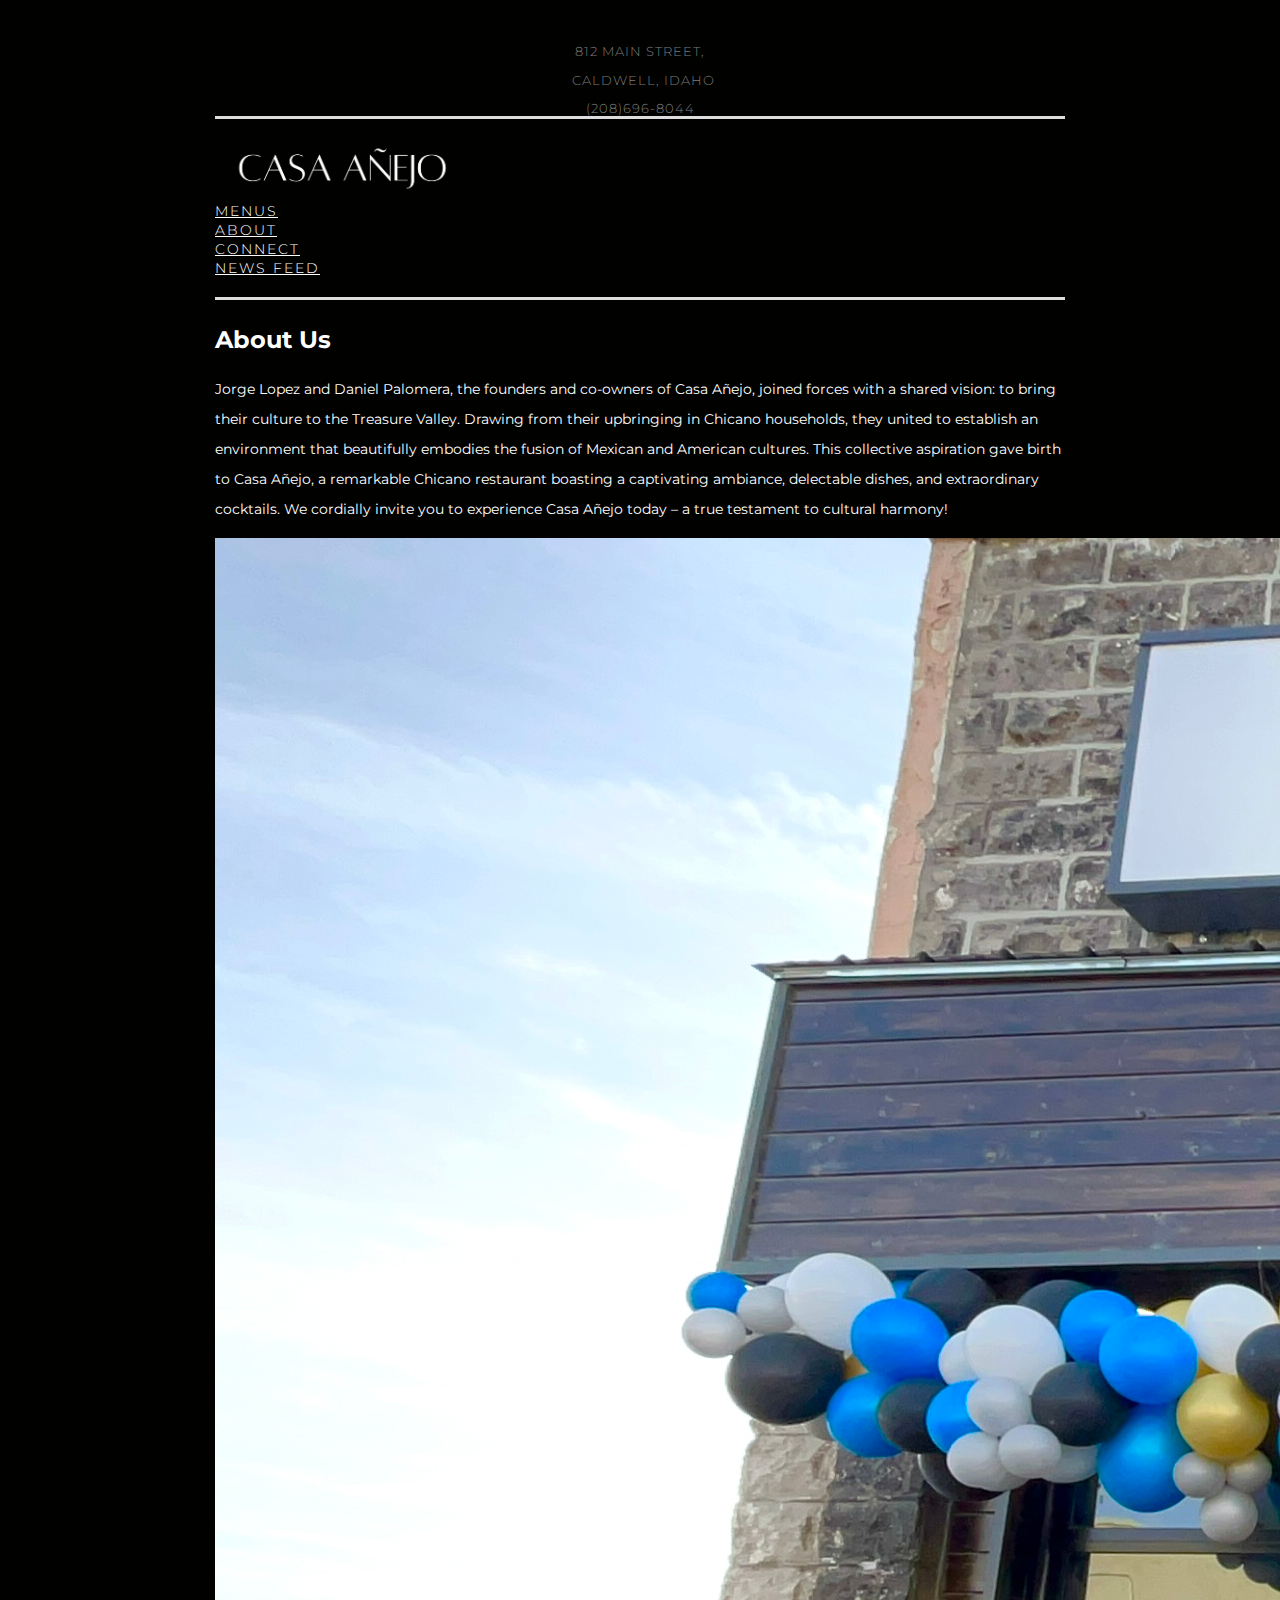
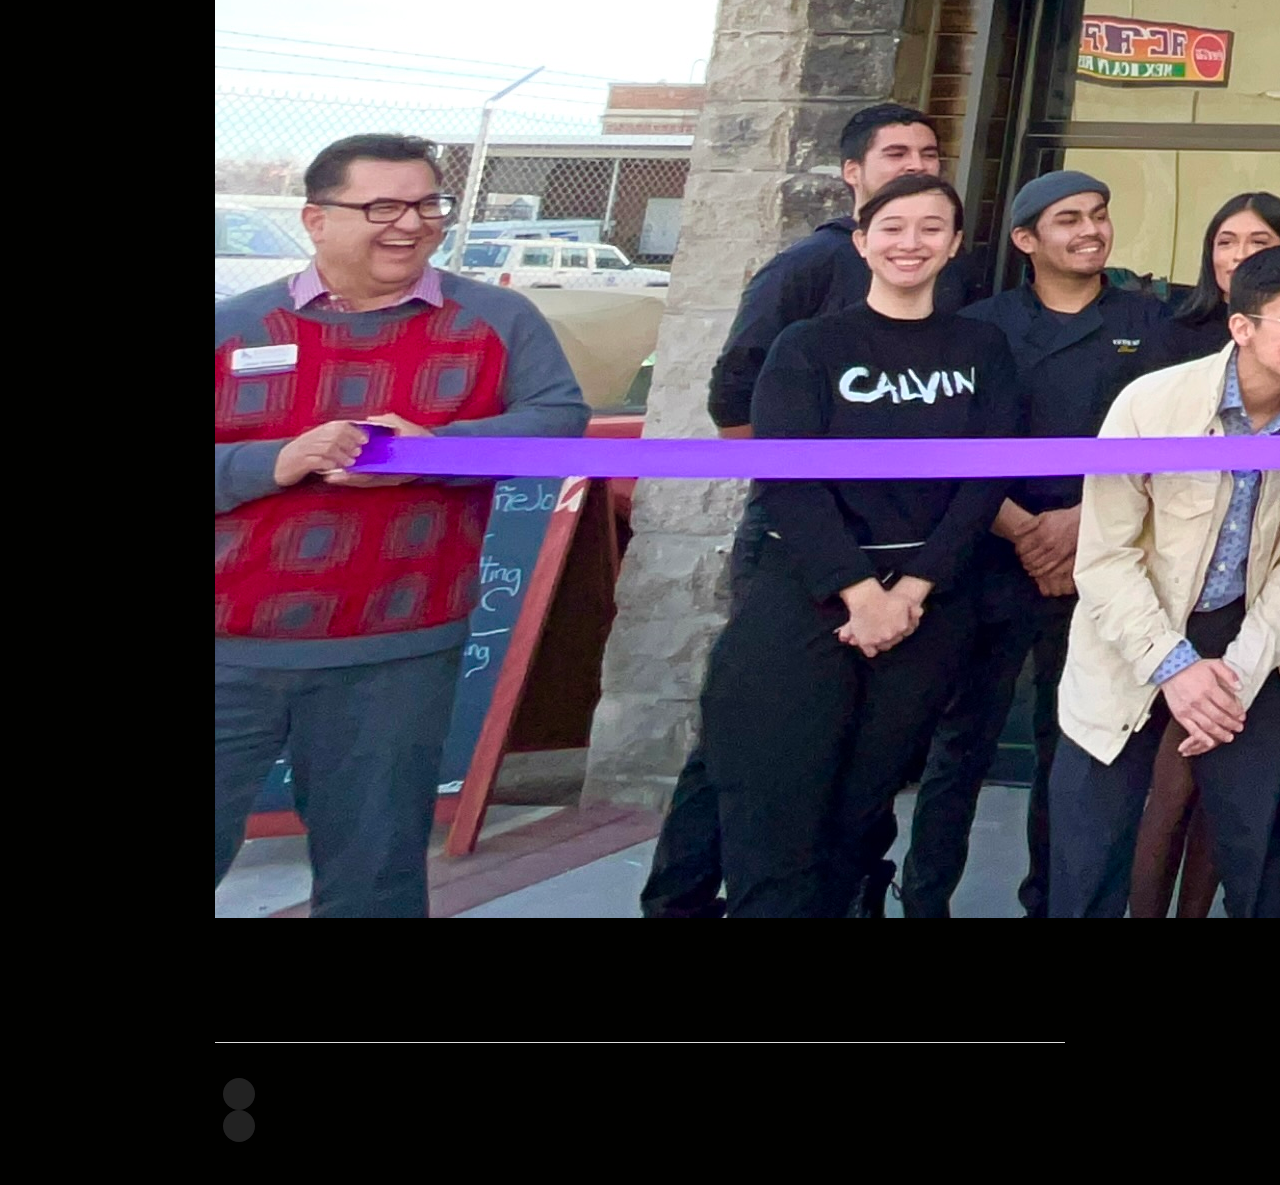
<file: about.html>
<!doctype html>
<html lang="en">
<head>
    <meta charset="utf-8">
    <meta name="viewport" content="width=device-width, initial-scale=1">
    <link href="https://cdn.jsdelivr.net/npm/bootstrap@5.0.2/dist/css/bootstrap.min.css" rel="stylesheet"
          integrity="sha384-EVSTQN3/azprG1Anm3QDgpJLIm9Nao0Yz1ztcQTwFspd3yD65VohhpuuCOmLASjC" crossorigin="anonymous">
    <link rel="preconnect" href="https://fonts.googleapis.com">
    <link rel="preconnect" href="https://fonts.gstatic.com" crossorigin>
    <link href="https://fonts.googleapis.com/css2?family=Montserrat:ital,wght@0,100;0,200;0,300;0,400;0,500;0,600;1,100;1,200;1,300;1,400;1,500&display=swap"
          rel="stylesheet">
    <link rel="stylesheet" href="https://cdnjs.cloudflare.com/ajax/libs/font-awesome/6.1.1/css/all.min.css"
          integrity="sha512-KfkfwYDsLkIlwQp6LFnl8zNdLGxu9YAA1QvwINks4PhcElQSvqcyVLLD9aMhXd13uQjoXtEKNosOWaZqXgel0g=="
          crossorigin="anonymous" referrerpolicy="no-referrer"/>
    <link rel="stylesheet" href="./public/css/main.css">
    <title>About</title>
</head>
<body style="
  background-color:
#010100  ;">
<div class="page">
    <div class="mobile-menu" style="color:white important;">
        <input type="checkbox" id="toggler-input">
        <div class="navbar-nav mx-auto " style="color:white important;">
            <div class="dropdown" style="color:white important;">
                <a class="nav-link link" href="#" style="color:white important;   background-color:#010100; opacity:none;">Menus</a>
                <div class="dropdown-content">
                    <a class="nav-link link" href="lunch.html">Brunch</a>
                    <a style="color:white important;"class="nav-link link" href="dinner.html">Dinner</a>
                </div>
            </div>
            <a class="nav-link link" href="about.html">About</a>
            <div class="dropdown">
                <a class="nav-link link" href="#">Connect</a>
                <div class="dropdown-content">
                    <a class="nav-link link" href="hours.html">Hours</a>
                    <a class="nav-link link" href="location.html" >Location</a>
                    <a class="nav-link link" href="contact.html">Contact</a>

                </div>
               
            </div>
             <a class="nav-link link" href="newsfeed.html">News Feed</a>
            <!--<a class="nav-link" href="#">Gallery</a>-->
        </div>
        <div class="menu-toggle " style="color:white important;">
            <label for="toggler-input"style="color:white important;">MENU</label>
        </div>
    </div>


    <div class="container-fluid">
        <header>
            <div class="site-info">
                <div class="site-address float-start">812 Main Street</div>
                <div class="site-city-state float-start">Caldwell, Idaho</div>
                <div class="site-phone float-end">(208)696-8044</div>
                <div class="clear"></div>
            </div>

            <nav class="navbar navbar-expand-lg " style="color:white important;">
                <div class="container-fluid">
                    <a class="navbar-brand" href="index.html">
                        <img src="CASA_ANEJO_TRANSPARENT.png" alt="Casa Anejo  logo" class="img-fluid">
                    </a>

                    <div class="collapse navbar-collapse" id="navbarNavAltMarkup" style="color:white important;   background-color:#010100 important;">
                        <div class="navbar-nav ms-auto">
                            <div class="dropdown">
                                <a class="nav-link " style="color:white important;" href="#">Menus</a>
                                <div class="dropdown-content">
                                    
                                    <a class="nav-link " href="lunch.html">Brunch</a>
                                    <a class="nav-link " href="dinner.html">Dinner</a>
                                </div>
                            </div>
                            <a class="nav-link " href="about.html">About</a>
                            <div class="dropdown">
                                <a class="nav-link " href="#">Connect</a>
                                <div class="dropdown-content">
                                    <a class="nav-link " href="hours.html">Hours</a>
                                    <a class="nav-link " href="location.html">Location</a>
                                    <a class="nav-link" href="contact.html ">Contact</a>
                                </div>
                            </div>
                                    <a class="nav-link link" href="newsfeed.html">News Feed</a>
                            <!--<a class="nav-link" href="#">Gallery</a>-->
                        </div>
                    </div>
                </div>
            </nav>
        </header>
        <article>
            <main class="fw-light">
                <div class="row">
                    <div class="col-md-12">
                        <h2 class="fw-light text-uppercase display-6">About Us</h2>
 </div>

                </div>
                <div class="row mt-4">
                    <div class="col-md-7">
         
                        <p> Jorge Lopez and Daniel Palomera, the founders and co-owners of Casa Añejo, joined forces with a shared vision: to bring their culture to the Treasure Valley. Drawing from their upbringing in Chicano households, they united to establish an environment that beautifully embodies the fusion of Mexican and American cultures. This collective aspiration gave birth to Casa Añejo, a remarkable Chicano restaurant boasting a captivating ambiance, delectable dishes, and extraordinary cocktails. We cordially invite you to experience Casa Añejo today – a true testament to cultural harmony!</p>
                    </div>
                    <div class="col-md-5">
                        <img src="IMG_8529.jpg" alt="chef picture" class="img-fluid">
                    </div>
                </div>
      
            </main>

            
        </article>

        <footer>
            <div class="container-fluid">
                <nav class="d-flex align-items-center justify-content-end social-nav">
                        <i class="fab fa-facebook-f"></i>
                    </a>
                    <a href="https://www.instagram.com/casaanejo208/?hl=en">
                        <i class="fab fa-instagram"></i>
                    </a>
                    <a href="#">
                        <i class="fab fa-twitter"></i>
                    </a>
                </nav>
            </div>
        </footer>
    </div>

</div>


<script src="https://cdn.jsdelivr.net/npm/bootstrap@5.0.2/dist/js/bootstrap.bundle.min.js"
        integrity="sha384-MrcW6ZMFYlzcLA8Nl+NtUVF0sA7MsXsP1UyJoMp4YLEuNSfAP+JcXn/tWtIaxVXM"
        crossorigin="anonymous"></script>
</file>
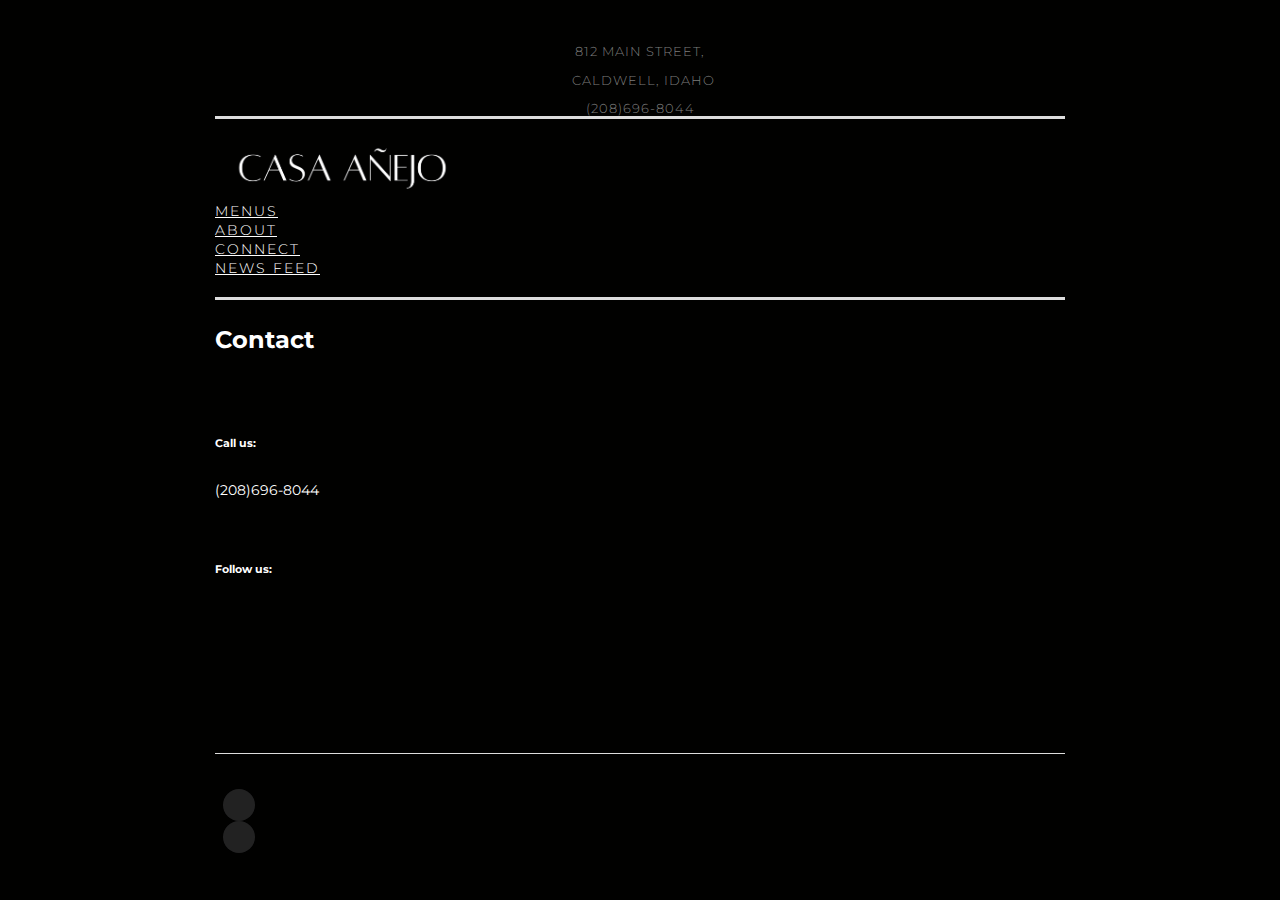
<file: contact.html>
<!doctype html>
<html lang="en">
<head>
    <meta charset="utf-8">
    <meta name="viewport" content="width=device-width, initial-scale=1">
    <link href="https://cdn.jsdelivr.net/npm/bootstrap@5.0.2/dist/css/bootstrap.min.css" rel="stylesheet"
          integrity="sha384-EVSTQN3/azprG1Anm3QDgpJLIm9Nao0Yz1ztcQTwFspd3yD65VohhpuuCOmLASjC" crossorigin="anonymous">
    <link rel="preconnect" href="https://fonts.googleapis.com">
    <link rel="preconnect" href="https://fonts.gstatic.com" crossorigin>
    <link href="https://fonts.googleapis.com/css2?family=Montserrat:ital,wght@0,100;0,200;0,300;0,400;0,500;0,600;1,100;1,200;1,300;1,400;1,500&display=swap"
          rel="stylesheet">
    <link rel="stylesheet" href="https://cdnjs.cloudflare.com/ajax/libs/font-awesome/6.1.1/css/all.min.css"
          integrity="sha512-KfkfwYDsLkIlwQp6LFnl8zNdLGxu9YAA1QvwINks4PhcElQSvqcyVLLD9aMhXd13uQjoXtEKNosOWaZqXgel0g=="
          crossorigin="anonymous" referrerpolicy="no-referrer"/>
    <link rel="stylesheet" href="./public/css/main.css">
    <title>Contact </title>
</head>
<body style="
  background-color:
#010100  ;">
<div class="page">
    <div class="mobile-menu" style="color:white important;">
        <input type="checkbox" id="toggler-input">
        <div class="navbar-nav mx-auto " style="color:white important;">
            <div class="dropdown" style="color:white important;">
                <a class="nav-link link" href="#" style="color:white important;   background-color:#010100; opacity:none;">Menus</a>
                <div class="dropdown-content">
                    <a class="nav-link link" href="lunch.html">Brunch</a>
                    <a style="color:white important;"class="nav-link link" href="dinner.html">Dinner</a>
                </div>
            </div>
            <a class="nav-link link" href="about.html">About</a>
            <div class="dropdown">
                <a class="nav-link link" href="#">Connect</a>
                <div class="dropdown-content">
                    <a class="nav-link link" href="hours.html">Hours</a>
                    <a class="nav-link link" href="location.html" >Location</a>
                    <a class="nav-link link" href="contact.html">Contact</a>

                </div>
               
            </div>
             <a class="nav-link link" href="newsfeed.html">News Feed</a>
            <!--<a class="nav-link" href="#">Gallery</a>-->
        </div>
        <div class="menu-toggle " style="color:white important;">
            <label for="toggler-input"style="color:white important;">MENU</label>
        </div>
    </div>


    <div class="container-fluid">
        <header>
            <div class="site-info">
                <div class="site-address float-start">812 Main Street</div>
                <div class="site-city-state float-start">Caldwell, Idaho</div>
                <div class="site-phone float-end">(208)696-8044</div>
                <div class="clear"></div>
            </div>

            <nav class="navbar navbar-expand-lg " style="color:white important;">
                <div class="container-fluid">
                    <a class="navbar-brand" href="index.html">
                        <img src="CASA_ANEJO_TRANSPARENT.png" alt="Casa Anejo  logo" class="img-fluid">
                    </a>

                    <div class="collapse navbar-collapse" id="navbarNavAltMarkup" style="color:white important;   background-color:#010100 important;">
                        <div class="navbar-nav ms-auto">
                            <div class="dropdown">
                                <a class="nav-link " style="color:white important;" href="#">Menus</a>
                                <div class="dropdown-content">
                                    
                                    <a class="nav-link " href="lunch.html">Brunch</a>
                                    <a class="nav-link " href="dinner.html">Dinner</a>
                                </div>
                            </div>
                            <a class="nav-link " href="about.html">About</a>
                            <div class="dropdown">
                                <a class="nav-link " href="#">Connect</a>
                                <div class="dropdown-content">
                                    <a class="nav-link " href="hours.html">Hours</a>
                                    <a class="nav-link " href="location.html">Location</a>
                                    <a class="nav-link" href="contact.html ">Contact</a>
                                </div>
                            </div>
                                    <a class="nav-link link" href="newsfeed.html">News Feed</a>
                            <!--<a class="nav-link" href="#">Gallery</a>-->
                        </div>
                    </div>
                </div>
            </nav>
        </header>

        <article>
            <main class="fw-light">
                <div class="row">
                    <div class="col-md-12">
                        <h2 class="fw-light text-uppercase display-6">Contact</h2>
                        <br>

                        <br>
                        <h6 class="fw-normal h6">Call us:</h6>
                        <p>(208)696-8044</p>
                        <br>
                        <h6 class="fw-normal h6">Follow us:</h6>
                        <p>

                            <a href="#" class="text-decoration-none contact-social">
                                <i class="fab fa-twitter"></i>
                            </a>
                            <a href="https://www.instagram.com/casaanejo208/?hl=en" class="text-decoration-none contact-social">
                                <i class="fab fa-instagram"></i>
                            </a>
                            <a href="https://m.facebook.com/people/Casa-A%C3%B1ejo/100072211272365/" class="text-decoration-none contact-social">
                                <i class="fab fa-facebook-f"></i>
                            </a>
                        </p>
                    </div>
                </div>

              
                </div>

            </main>
        </article>

        <footer>
            <div class="container-fluid">
                <nav class="d-flex align-items-center justify-content-end social-nav">
                        <i class="fab fa-facebook-f"></i>
                    </a>
                    <a href="https://www.instagram.com/casaanejo208/?hl=en">
                        <i class="fab fa-instagram"></i>
                    </a>
                    <a href="#">
                        <i class="fab fa-twitter"></i>
                    </a>
                </nav>
            </div>
        </footer>
    </div>

</div>


<script src="https://cdn.jsdelivr.net/npm/bootstrap@5.0.2/dist/js/bootstrap.bundle.min.js"
        integrity="sha384-MrcW6ZMFYlzcLA8Nl+NtUVF0sA7MsXsP1UyJoMp4YLEuNSfAP+JcXn/tWtIaxVXM"
        crossorigin="anonymous"></script>

</body>
</html>
</file>
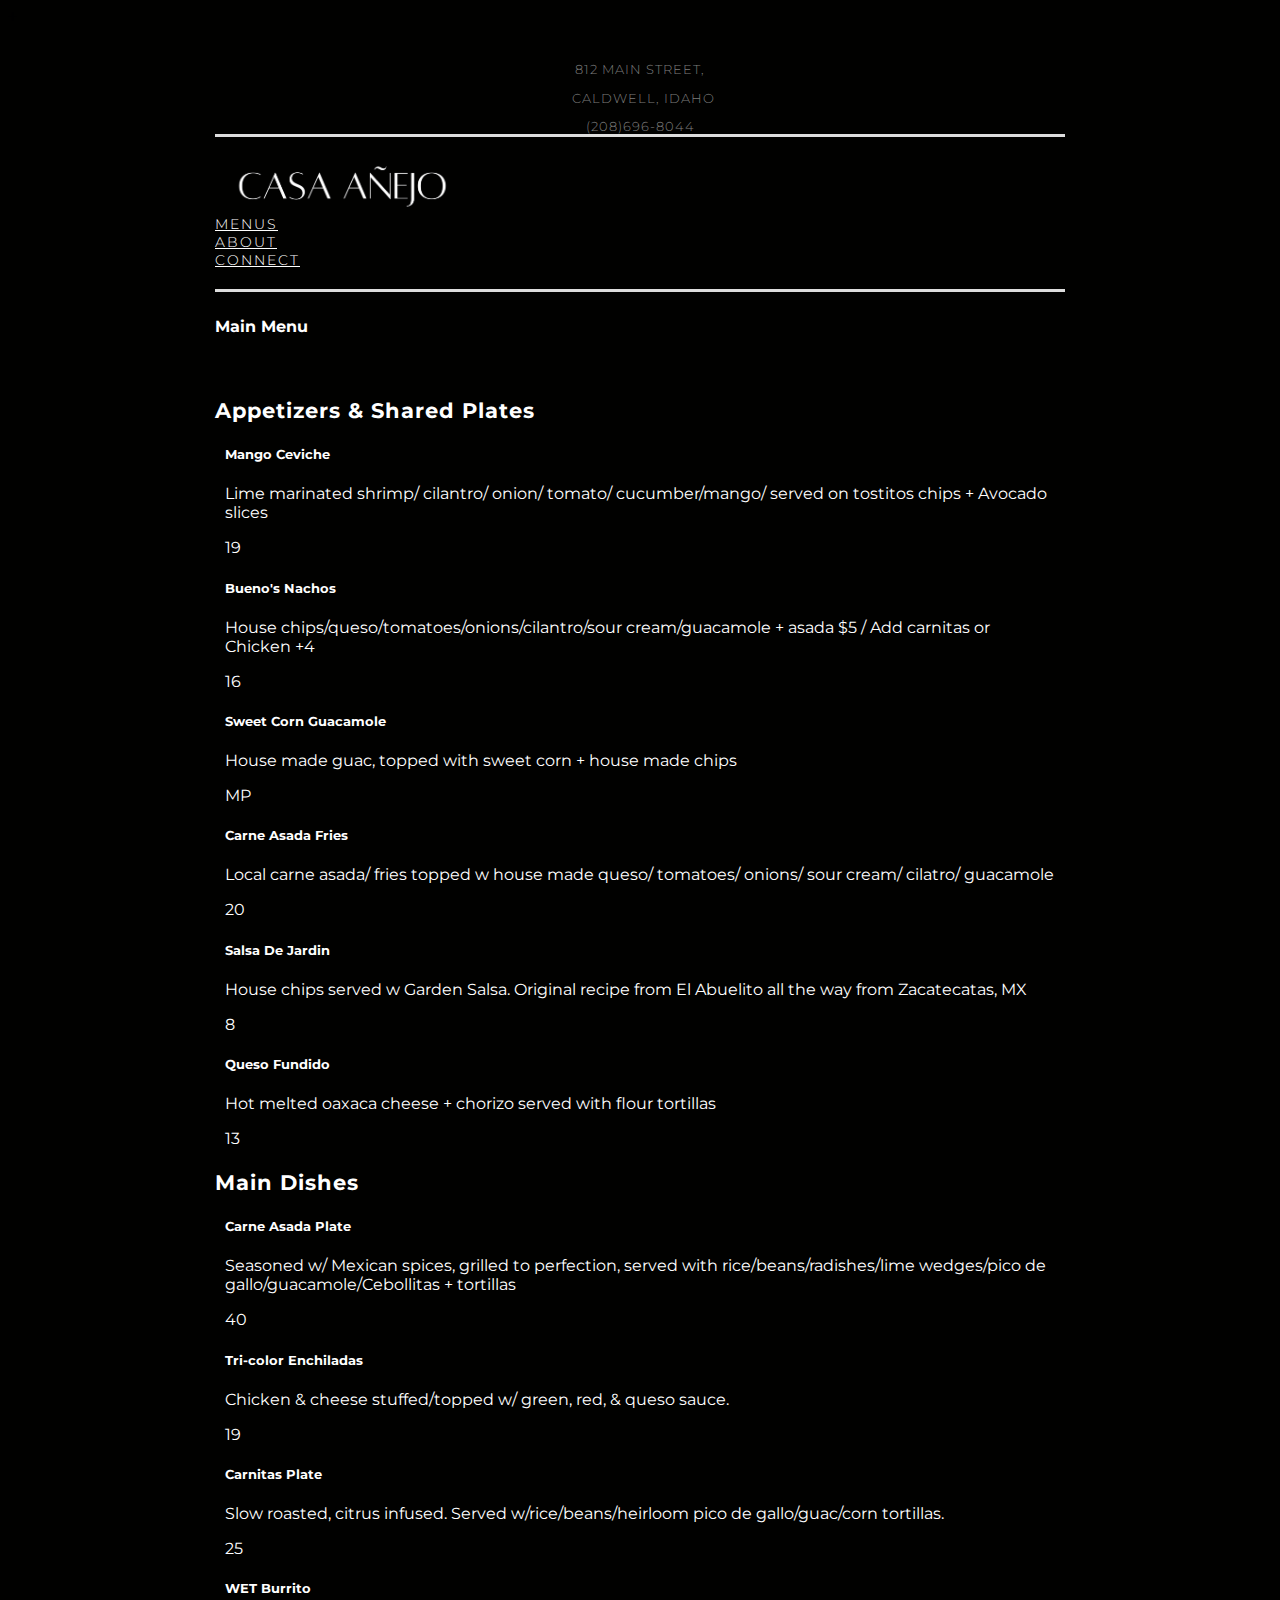
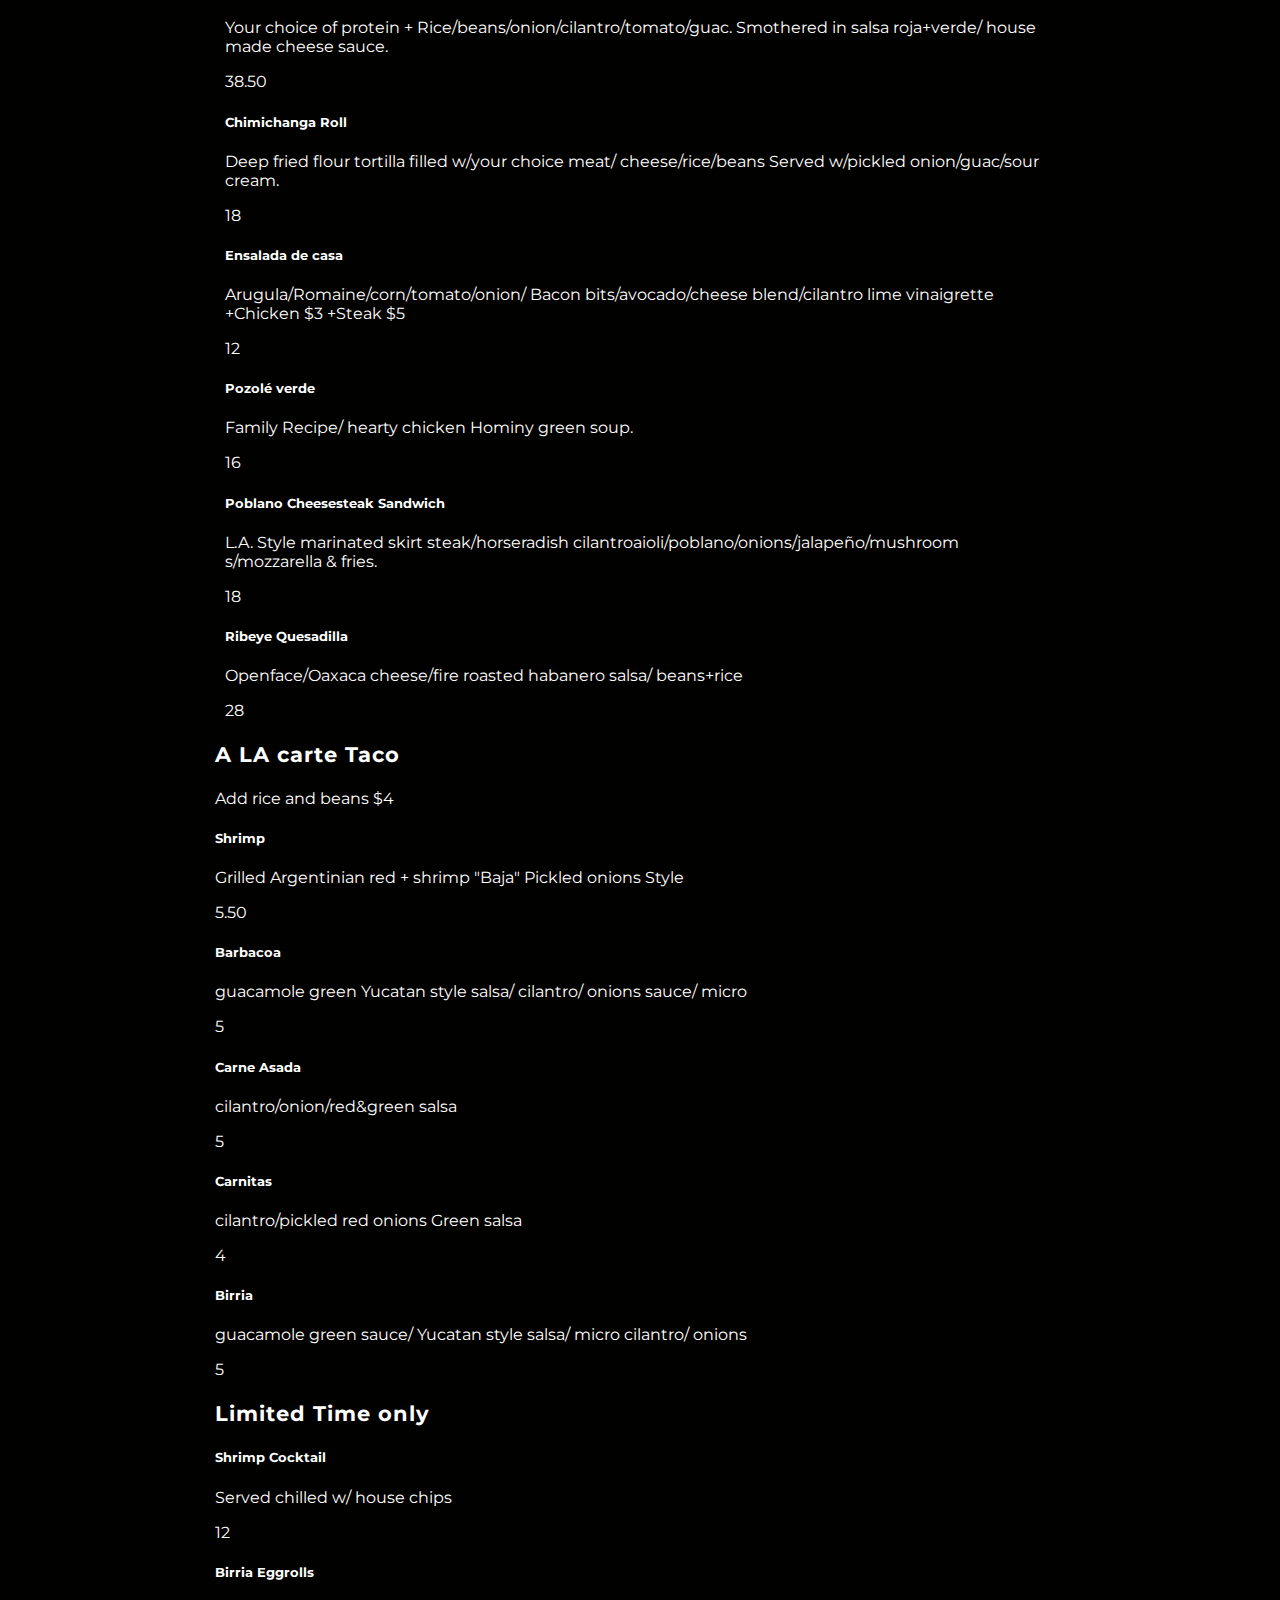
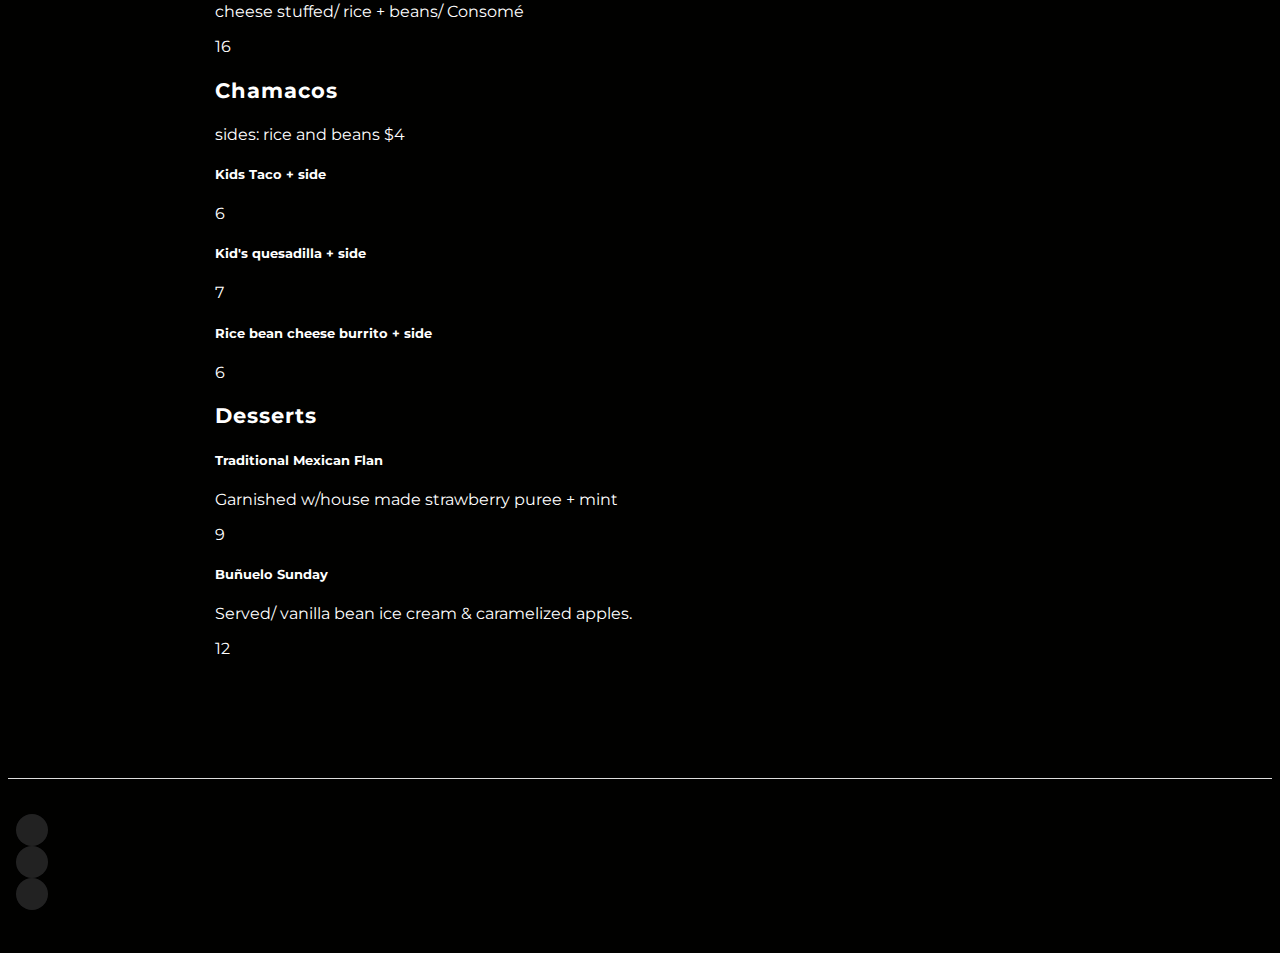
<file: dinner.html>
+<!doctype html>
<html lang="en">
<head>
    <meta charset="utf-8">
    <meta name="viewport" content="width=device-width, initial-scale=1">
    <link href="https://cdn.jsdelivr.net/npm/bootstrap@5.0.2/dist/css/bootstrap.min.css" rel="stylesheet"
          integrity="sha384-EVSTQN3/azprG1Anm3QDgpJLIm9Nao0Yz1ztcQTwFspd3yD65VohhpuuCOmLASjC" crossorigin="anonymous">
    <link rel="preconnect" href="https://fonts.googleapis.com">
    <link rel="preconnect" href="https://fonts.gstatic.com" crossorigin>
    <link href="https://fonts.googleapis.com/css2?family=Montserrat:ital,wght@0,100;0,200;0,300;0,400;0,500;0,600;1,100;1,200;1,300;1,400;1,500&display=swap"
          rel="stylesheet">
    <link rel="stylesheet" href="https://cdnjs.cloudflare.com/ajax/libs/font-awesome/6.1.1/css/all.min.css"
          integrity="sha512-KfkfwYDsLkIlwQp6LFnl8zNdLGxu9YAA1QvwINks4PhcElQSvqcyVLLD9aMhXd13uQjoXtEKNosOWaZqXgel0g=="
          crossorigin="anonymous" referrerpolicy="no-referrer"/>
    <link rel="stylesheet" href="./public/css/main.css">
    <title>Dinner</title>
</head>
<body style="
  background-color:
#010100  ;">
<div class="page">
    <div class="mobile-menu">
        <input type="checkbox" id="toggler-input">
        <div class="navbar-nav mx-auto ">
            <div class="dropdown">
                <a class="nav-link link" href="#">Menus</a>
                <div class="dropdown-content">
                    <a class="nav-link link" href="dinner.html">Dinner</a>
                    <a class="nav-link link" href="lunch.html">Lunch</a>
                </div>
            </div>
            <a class="nav-link link" href="about.html">About</a>
            <div class="dropdown">
                <a class="nav-link link" href="#">Connect</a>
                <div class="dropdown-content">
                    <a class="nav-link link" href="hours.html">Hours</a>
                    <a class="nav-link link" href="location.html">Location</a>
                    <a class="nav-link link" href="contact.html">Contact</a>
                </div>
            </div>
            <a class="nav-link link" href="newsfeed.html">News Feed</a>
            <!--<a class="nav-link" href="#">Gallery</a>-->
        </div>
        <div class="menu-toggle">
            <label for="toggler-input">MENU</label>
        </div>
    </div>

    <div class="container-fluid">
        <header>
            <div class="site-info">
                <div class="site-address float-start">812 Main Street</div>
                <div class="site-city-state float-start">Caldwell, Idaho</div>
                <div class="site-phone float-end">(208)696-8044</div>
                <div class="clear"></div>
            </div>

            <nav class="navbar navbar-expand-lg 
            ">
                <div class="container-fluid">
                    <a class="navbar-brand" href="index.html">
                        <img src="CASA_ANEJO_TRANSPARENT.png" alt="Casa Anejo  logo" class="img-fluid">
                    </a>

                    <div class="collapse navbar-collapse" id="navbarNavAltMarkup">
                        <div class="navbar-nav ms-auto">
                            <div class="dropdown">
                                <a class="nav-link" href="#">Menus</a>
                                <div class="dropdown-content">
                                    <a class="nav-link link" href="dinner.html">Dinner</a>
                                    <a class="nav-link link" href="lunch.html">Lunch</a>
                                </div>
                            </div>
                            <a class="nav-link" href="about.html">About</a>
                            <div class="dropdown">
                                <a class="nav-link" href="#">Connect</a>
                                <div class="dropdown-content">
                                    <a class="nav-link" href="hours.html">Hours</a>
                                    <a class="nav-link" href="location.html">Location</a>
                                    <a class="nav-link" href="contact.html">Contact</a>
                                </div>
                            </div>
                            <!--<a class="nav-link" href="#">Gallery</a>-->
                        </div>
                    </div>
                </div>
            </nav>
        </header>
        <article>
                   <article>
            <div class="menu">
                <div class="text-center">
                    <h4 class="fw-bold text-uppercase h3">Main Menu</h4>
                    
                </div>

                <br>
                <div class="menu-section">
                    <div class="my-5 text-center">
                    <h3 class="fw-light text-uppercase h4 ">Appetizers & Shared Plates</h3>
                    </div>
                    <div class="row">
                        <div class="col-md-6 mb-4">
                            <div class="menu-item  d-flex justify-content-between align-items-start">
                                <div class="title-desc pe-3">
                                    <h5 class="fw-bold h6 mt-0">Mango Ceviche</h5>
                                    <p class="m-0 small">Lime marinated shrimp/ cilantro/ onion/ tomato/ cucumber/mango/ served on tostitos chips + Avocado slices</p>
                                </div>                                
                                <span class="price small">19</span>
                            </div>
                        </div>
                        <div class="col-md-6 mb-4">
                            <div class="menu-item  d-flex justify-content-between align-items-start">
                                <div class="title-desc pe-3">
                                    <h5 class="fw-bold h6 mt-0">Bueno's Nachos</h5>
                                    <p class="m-0 small"> House chips/queso/tomatoes/onions/cilantro/sour cream/guacamole + asada $5 / Add carnitas or Chicken +4</p>
                            </div>
                                <span class="price small">16</span>
                            </div>
                        </div>
                    </div>
                    <div class="row">
                        <div class="col-md-6 mb-4">
                            <div class="menu-item  d-flex justify-content-between align-items-start">
                                <div class="title-desc pe-3">
                                    <h5 class="fw-bold h6 mt-0">Sweet Corn Guacamole</h5>
                                    <p class="m-0 small">House made guac, topped with sweet corn + house made chips </p>
                                </div>
                                <span class="price small">MP</span>
                            </div>
                        </div>
                        <div class="col-md-6 mb-4">
                            <div class="menu-item  d-flex justify-content-between align-items-start">
                                <div class="title-desc pe-3">
                                    <h5 class="fw-bold h6 mt-0">Carne Asada Fries</h5>
                                    <p class="m-0 small">Local carne asada/ fries topped w house made queso/ tomatoes/ onions/ sour cream/ cilatro/ guacamole</p>
                                </div>
                                <span class="price small">20</span>
                            </div>
                        </div>

                        <div class="col-md-6 mb-4">
                            <div class="menu-item  d-flex justify-content-between align-items-start">
                                <div class="title-desc pe-3">
                                    <h5 class="fw-bold h6 mt-0">Salsa De Jardin</h5>
                                    <p class="m-0 small">House chips served w Garden Salsa. Original recipe from El Abuelito all the way from Zacatecatas, MX</p>
                                </div>
                                <span class="price small">8</span>
                            </div>
                        </div>
                        <div class="col-md-6 mb-4">
                            <div class="menu-item  d-flex justify-content-between align-items-start">
                                <div class="title-desc pe-3">
                                    <h5 class="fw-bold h6 mt-0">Queso Fundido</h5>
                                    <p class="m-0 small">Hot melted oaxaca cheese + chorizo served with flour tortillas</p>
                                </div>
                                <span class="price small">13</span>
                            </div>
                        </div>
                                                <div class="col-md-6 mb-4">
                           
                        </div>
                    </div>
                </div>
                <div class="menu-section">
                    <div class="my-5 text-center">
                          <h3 class="fw-light text-uppercase h4 ">Main Dishes</h3>
                        
                    </div>
                    <div class="row">
                        <div class="col-md-6 mb-4">
                            <div class="menu-item  d-flex justify-content-between align-items-start">
                                <div class="title-desc pe-3">
                                    <h5 class="fw-bold h6 mt-0">Carne Asada Plate</h5>
                                    <p class="m-0 small">Seasoned w/ Mexican spices, grilled to perfection,
served with rice/beans/radishes/lime wedges/pico de gallo/guacamole/Cebollitas + tortillas
</p>
                                </div>
                                <span class="price small">40</span>
                            </div>
                        </div>
                        <div class="col-md-6 mb-4">
                            <div class="menu-item  d-flex justify-content-between align-items-start">
                                <div class="title-desc pe-3">
                                    <h5 class="fw-bold h6 mt-0">Tri-color Enchiladas</h5>
                                    <p class="m-0 small">Chicken & cheese stuffed/topped w/ green, red, & queso sauce.</p>
                                </div>
                                <span class="price small">19</span>
                            </div>
                        </div>
                    </div>
                    <div class="row">
                        <div class="col-md-6 mb-4">
                            <div class="menu-item  d-flex justify-content-between align-items-start">
                                <div class="title-desc pe-3">
                                    <h5 class="fw-bold h6 mt-0">Carnitas Plate</h5>
                                    <p class="m-0 small">Slow roasted, citrus infused. Served w/rice/beans/heirloom pico de gallo/guac/corn tortillas.</p>
                                </div>
                                <span class="price small">25</span>
                            </div>
                        </div>
                        <div class="col-md-6 mb-4">
                            <div class="menu-item  d-flex justify-content-between align-items-start">
                                <div class="title-desc pe-3">
                                    <h5 class="fw-bold h6 mt-0">WET Burrito</h5>
                                    <p class="m-0 small">Your choice of protein + Rice/beans/onion/cilantro/tomato/guac. Smothered in salsa roja+verde/ house made cheese sauce.</p>
                                </div>
                                <span class="price small">38.50</span>
                            </div>
                        </div>
                        <div class="col-md-6 mb-4">
                            <div class="menu-item  d-flex justify-content-between align-items-start">
                                <div class="title-desc pe-3">
                                    <h5 class="fw-bold h6 mt-0">Chimichanga Roll</h5>
                                    <p class="m-0 small">Deep fried flour tortilla filled w/your choice meat/ cheese/rice/beans Served w/pickled onion/guac/sour cream.</p>
                                </div>
                                <span class="price small">18</span>
                            </div>
                        </div>

                                                <div class="col-md-6 mb-4">
                            <div class="menu-item  d-flex justify-content-between align-items-start">
                                <div class="title-desc pe-3">
                                    <h5 class="fw-bold h6 mt-0">Ensalada de casa</h5>
                                    <p class="m-0 small">Arugula/Romaine/corn/tomato/onion/
Bacon bits/avocado/cheese blend/cilantro lime vinaigrette +Chicken $3 +Steak $5</p>
                                </div>
                                <span class="price small">12</span>
                            </div>
                        </div>


                         <div class="col-md-6 mb-4">
                            <div class="menu-item  d-flex justify-content-between align-items-start">
                                <div class="title-desc pe-3">
                                    <h5 class="fw-bold h6 mt-0">Pozolé verde</h5>
                                    <p class="m-0 small">Family Recipe/ hearty chicken
Hominy green soup.</p>
                                </div>
                                <span class="price small">16</span>
                            </div>
                        </div>


                              <div class="col-md-6 mb-4">
                            <div class="menu-item  d-flex justify-content-between align-items-start">
                                <div class="title-desc pe-3">
                                    <h5 class="fw-bold h6 mt-0">Poblano Cheesesteak Sandwich</h5>
                                    <p class="m-0 small">L.A. Style marinated skirt steak/horseradish cilantroaioli/poblano/onions/jalapeño/mushroom s/mozzarella & fries.</p>
                                </div>
                                <span class="price small">18</span>
                            </div>
                        </div>

                              <div class="col-md-6 mb-4">
                            <div class="menu-item  d-flex justify-content-between align-items-start">
                                <div class="title-desc pe-3">
                                    <h5 class="fw-bold h6 mt-0">Ribeye Quesadilla</h5>
                                    <p class="m-0 small">Openface/Oaxaca cheese/fire roasted habanero salsa/ beans+rice</p>
                                </div>
                                <span class="price small">28</span>
                            </div>
                        </div>
                        
                    </div>
                </div>

            </div>


            <div class="menu-section">
                     <div class="my-5 text-center">
                        <h3 class="fw-light text-uppercase h4 ">A LA carte Taco</h3>
                        <p class="fw-light small ">Add rice and beans $4</p>
                    </div>
                    <div class="row">
                        <div class="col-md-6 mb-4">
                            <div class="menu-item  d-flex justify-content-between align-items-start">
                                <div class="title-desc pe-3">
                                    <h5 class="fw-bold h6 mt-0">Shrimp</h5>
                                    <p class="m-0 small">Grilled Argentinian
red +
shrimp "Baja" Pickled onions
Style</p>
                                </div>
                                <span class="price small">5.50</span>
                            </div>
                        </div>
                        <div class="col-md-6 mb-4">
                            <div class="menu-item  d-flex justify-content-between align-items-start">
                                <div class="title-desc pe-3">
                                    <h5 class="fw-bold h6 mt-0">Barbacoa</h5>
                                    <p class="m-0 small">guacamole green
Yucatan style salsa/ cilantro/ onions
sauce/ micro</p>
                                </div>
                                <span class="price small">5</span>
                            </div>
                        </div>
                    </div>
                    <div class="row">
                        <div class="col-md-6 mb-4">
                            <div class="menu-item  d-flex justify-content-between align-items-start">
                                <div class="title-desc pe-3">
                                    <h5 class="fw-bold h6 mt-0">Carne Asada</h5>
                                    <p class="m-0 small">cilantro/onion/red&green salsa  </p>
                                </div>
                                <span class="price small">5</span>
                            </div>
                        </div>
                        <div class="col-md-6 mb-4">
                            <div class="menu-item  d-flex justify-content-between align-items-start">
                                <div class="title-desc pe-3">
                                    <h5 class="fw-bold h6 mt-0">Carnitas</h5>
                                    <p class="m-0 small">cilantro/pickled red onions Green salsa</p>
                                </div>
                                <span class="price small">4</span>
                            </div>
                        </div>

                        <div class="col-md-6 mb-4">
                            <div class="menu-item  d-flex justify-content-between align-items-start">
                                <div class="title-desc pe-3">
                                    <h5 class="fw-bold h6 mt-0">Birria</h5>
                                    <p class="m-0 small">guacamole green sauce/
Yucatan style salsa/ micro cilantro/ onions</p>
                                </div>
                                <span class="price small">5</span>
                            </div>
                        </div>
   
                        
   
                    </div>
                </div>



           <div class="menu-section">
                     <div class="my-5 text-center">
                        <h3 class="fw-light text-uppercase h4 ">Limited Time only </h3>
                    </div>
                    <div class="row">
                        <div class="col-md-6 mb-4">
                            <div class="menu-item  d-flex justify-content-between align-items-start">
                                <div class="title-desc pe-3">
                                    <h5 class="fw-bold h6 mt-0">Shrimp Cocktail</h5>
                                    <p class="m-0 small">Served chilled w/ house chips</p>
                                </div>
                                <span class="price small">12</span>
                            </div>
                        </div>
                        <div class="col-md-6 mb-4">
                            <div class="menu-item  d-flex justify-content-between align-items-start">
                                <div class="title-desc pe-3">
                                    <h5 class="fw-bold h6 mt-0">Birria Eggrolls</h5>
                                    <p class="m-0 small">cheese stuffed/ rice + beans/ Consomé</p>
                                </div>
                                <span class="price small">16</span>
                            </div>
                        </div>
                    </div>
                    
                    </div>
                </div>

                       <div class="menu-section">
                     <div class="my-5 text-center">
                        <h3 class="fw-light text-uppercase h4 ">Chamacos </h3>
                          <p class="fw-light small ">sides: rice and beans $4</p> 
                    </div>
                    <div class="row">
                        <div class="col-md-6 mb-4">
                            <div class="menu-item  d-flex justify-content-between align-items-start">
                                <div class="title-desc pe-3">
                                    <h5 class="fw-bold h6 mt-0">Kids Taco + side</h5>
                                  
                                </div>
                                <span class="price small">6</span>
                            </div>
                        </div>
                        <div class="col-md-6 mb-4">
                            <div class="menu-item  d-flex justify-content-between align-items-start">
                                <div class="title-desc pe-3">
                                    <h5 class="fw-bold h6 mt-0">Kid's quesadilla + side</h5>
                        
                                </div>
                                <span class="price small">7</span>
                            </div>
                        </div>
                    </div>
                                      <div class="col-md-6 mb-4">
                            <div class="menu-item  d-flex justify-content-between align-items-start">
                                <div class="title-desc pe-3">
                                    <h5 class="fw-bold h6 mt-0">Rice bean cheese burrito + side</h5>
                        
                                </div>
                                <span class="price small">6</span>
                            </div>
                        </div>
                    </div>

                        <div class="menu-section">
                     <div class="my-5 text-center">
                        <h3 class="fw-light text-uppercase h4 ">Desserts </h3>
                    </div>
                    <div class="row">
                        <div class="col-md-6 mb-4">
                            <div class="menu-item  d-flex justify-content-between align-items-start">
                                <div class="title-desc pe-3">
                                    <h5 class="fw-bold h6 mt-0">Traditional Mexican Flan</h5>
                                    <p class="m-0 small">Garnished w/house made strawberry puree + mint</p>
                                </div>
                                <span class="price small">9</span>
                            </div>
                        </div>
                        <div class="col-md-6 mb-4">
                            <div class="menu-item  d-flex justify-content-between align-items-start">
                                <div class="title-desc pe-3">
                                    <h5 class="fw-bold h6 mt-0">Buñuelo Sunday</h5>
                                    <p class="m-0 small">Served/ vanilla bean ice cream & caramelized apples.</p>
                                </div>
                                <span class="price small">12</span>
                            </div>
                        </div>
                    </div>
                </div>

                 
                    </div>
                    
                    </div>
                </div>       
                      
        </article>

        <footer>
            <div class="container-fluid">
                <nav class="d-flex align-items-center justify-content-end social-nav">
                    <a href="#">
                        <i class="fab fa-facebook-f"></i>
                    </a>
                    <a href="https://www.instagram.com/casaanejo208/?hl=en">
                        <i class="fab fa-instagram"></i>
                    </a>
                    <a href="#">
                        <i class="fab fa-twitter"></i>
                    </a>
                </nav>
            </div>
        </footer>
    </div>

</div>


<script src="https://cdn.jsdelivr.net/npm/bootstrap@5.0.2/dist/js/bootstrap.bundle.min.js"
        integrity="sha384-MrcW6ZMFYlzcLA8Nl+NtUVF0sA7MsXsP1UyJoMp4YLEuNSfAP+JcXn/tWtIaxVXM"
        crossorigin="anonymous"></script>

</body>
</html>
</file>
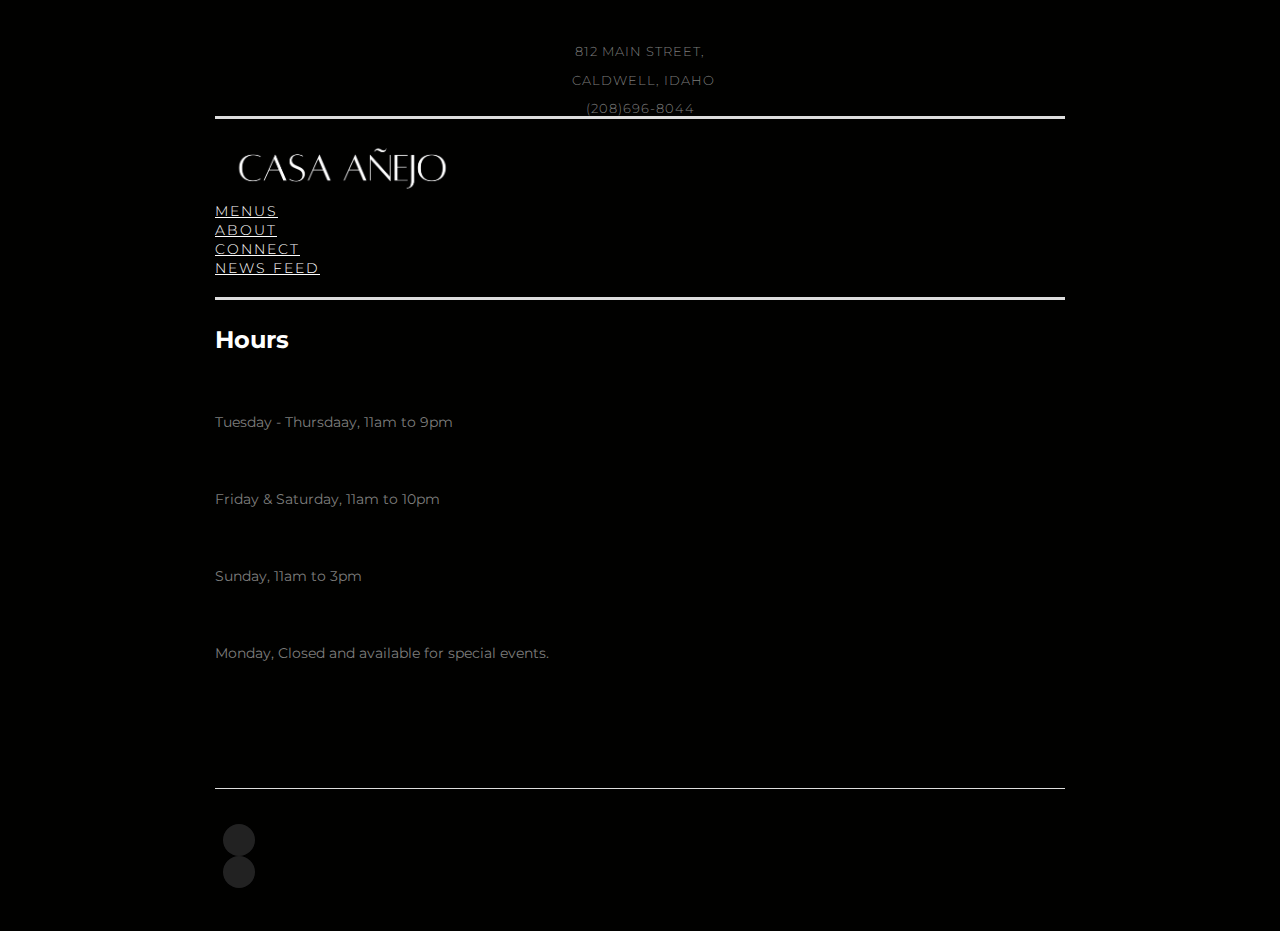
<file: hours.html>
<!doctype html>
<html lang="en">
<head>
    <meta charset="utf-8">
    <meta name="viewport" content="width=device-width, initial-scale=1">
    <link href="https://cdn.jsdelivr.net/npm/bootstrap@5.0.2/dist/css/bootstrap.min.css" rel="stylesheet"
          integrity="sha384-EVSTQN3/azprG1Anm3QDgpJLIm9Nao0Yz1ztcQTwFspd3yD65VohhpuuCOmLASjC" crossorigin="anonymous">
    <link rel="preconnect" href="https://fonts.googleapis.com">
    <link rel="preconnect" href="https://fonts.gstatic.com" crossorigin>
    <link href="https://fonts.googleapis.com/css2?family=Montserrat:ital,wght@0,100;0,200;0,300;0,400;0,500;0,600;1,100;1,200;1,300;1,400;1,500&display=swap"
          rel="stylesheet">
    <link rel="stylesheet" href="https://cdnjs.cloudflare.com/ajax/libs/font-awesome/6.1.1/css/all.min.css"
          integrity="sha512-KfkfwYDsLkIlwQp6LFnl8zNdLGxu9YAA1QvwINks4PhcElQSvqcyVLLD9aMhXd13uQjoXtEKNosOWaZqXgel0g=="
          crossorigin="anonymous" referrerpolicy="no-referrer"/>
    <link rel="stylesheet" href="./public/css/main.css">
    <title>Hours </title>
</head>
<body style="
  background-color:
#010100  ;">
<div class="page">
    <div class="mobile-menu" style="color:white important;">
        <input type="checkbox" id="toggler-input">
        <div class="navbar-nav mx-auto " style="color:white important;">
            <div class="dropdown" style="color:white important;">
                <a class="nav-link link" href="#" style="color:white important;   background-color:#010100; opacity:none;">Menus</a>
                <div class="dropdown-content">
                    <a class="nav-link link" href="lunch.html">Brunch</a>
                    <a style="color:white important;"class="nav-link link" href="dinner.html">Dinner</a>
                </div>
            </div>
            <a class="nav-link link" href="about.html">About</a>
            <div class="dropdown">
                <a class="nav-link link" href="#">Connect</a>
                <div class="dropdown-content">
                    <a class="nav-link link" href="hours.html">Hours</a>
                    <a class="nav-link link" href="location.html" >Location</a>
                    <a class="nav-link link" href="contact.html">Contact</a>

                </div>
               
            </div>
             <a class="nav-link link" href="newsfeed.html">News Feed</a>
            <!--<a class="nav-link" href="#">Gallery</a>-->
        </div>
        <div class="menu-toggle " style="color:white important;">
            <label for="toggler-input"style="color:white important;">MENU</label>
        </div>
    </div>


    <div class="container-fluid">
        <header>
            <div class="site-info">
                <div class="site-address float-start">812 Main Street</div>
                <div class="site-city-state float-start">Caldwell, Idaho</div>
                <div class="site-phone float-end">(208)696-8044</div>
                <div class="clear"></div>
            </div>

            <nav class="navbar navbar-expand-lg " style="color:white important;">
                <div class="container-fluid">
                    <a class="navbar-brand" href="index.html">
                        <img src="CASA_ANEJO_TRANSPARENT.png" alt="Casa Anejo  logo" class="img-fluid">
                    </a>

                    <div class="collapse navbar-collapse" id="navbarNavAltMarkup" style="color:white important;   background-color:#010100 important;">
                        <div class="navbar-nav ms-auto">
                            <div class="dropdown">
                                <a class="nav-link " style="color:white important;" href="#">Menus</a>
                                <div class="dropdown-content">
                                    
                                    <a class="nav-link " href="lunch.html">Brunch</a>
                                    <a class="nav-link " href="dinner.html">Dinner</a>
                                </div>
                            </div>
                            <a class="nav-link " href="about.html">About</a>
                            <div class="dropdown">
                                <a class="nav-link " href="#">Connect</a>
                                <div class="dropdown-content">
                                    <a class="nav-link " href="hours.html">Hours</a>
                                    <a class="nav-link " href="location.html">Location</a>
                                    <a class="nav-link" href="contact.html ">Contact</a>
                                </div>
                            </div>
                                    <a class="nav-link link" href="newsfeed.html">News Feed</a>
                            <!--<a class="nav-link" href="#">Gallery</a>-->
                        </div>
                    </div>
                </div>
            </nav>
        </header>
        <article>
            <main class="fw-light">
                <div class="row">
                    <div class="col-md-12">
                        <h2 class="fw-light text-uppercase display-6">Hours</h2>
                        <br>
                        <p class="fw-bold h6 "style ="color: #7e7e7d;">
                            <span>Tuesday - Thursdaay, 11am to 9pm</span>
                        </p>
                        <br>
                        <p class="fw-bold h6 "style ="color: #7e7e7d;">
                            <span>Friday & Saturday, 11am to 10pm</span>
                        </p>
                                                <br>
                        <p class="fw-bold h6 "style ="color: #7e7e7d;">
                            <span>Sunday, 11am to 3pm</span>
                        </p>
                                                                        <br>
                        <p class="fw-bold h6 "style ="color: #7e7e7d;">
                            <span>Monday, Closed and available for special events.</span>
                        </p>
                        
                    </div>

                </div>

            </main>
        </article>

        <footer>
            <div class="container-fluid">
                <nav class="d-flex align-items-center justify-content-end social-nav">
                        <i class="fab fa-facebook-f"></i>
                    </a>
                    <a href="https://www.instagram.com/casaanejo208/?hl=en">
                        <i class="fab fa-instagram"></i>
                    </a>
                    <a href="#">
                        <i class="fab fa-twitter"></i>
                </nav>
            </div>
        </footer>
    </div>

</div>


<script src="https://cdn.jsdelivr.net/npm/bootstrap@5.0.2/dist/js/bootstrap.bundle.min.js"
        integrity="sha384-MrcW6ZMFYlzcLA8Nl+NtUVF0sA7MsXsP1UyJoMp4YLEuNSfAP+JcXn/tWtIaxVXM"
        crossorigin="anonymous"></script>

</body>
</html>
</file>
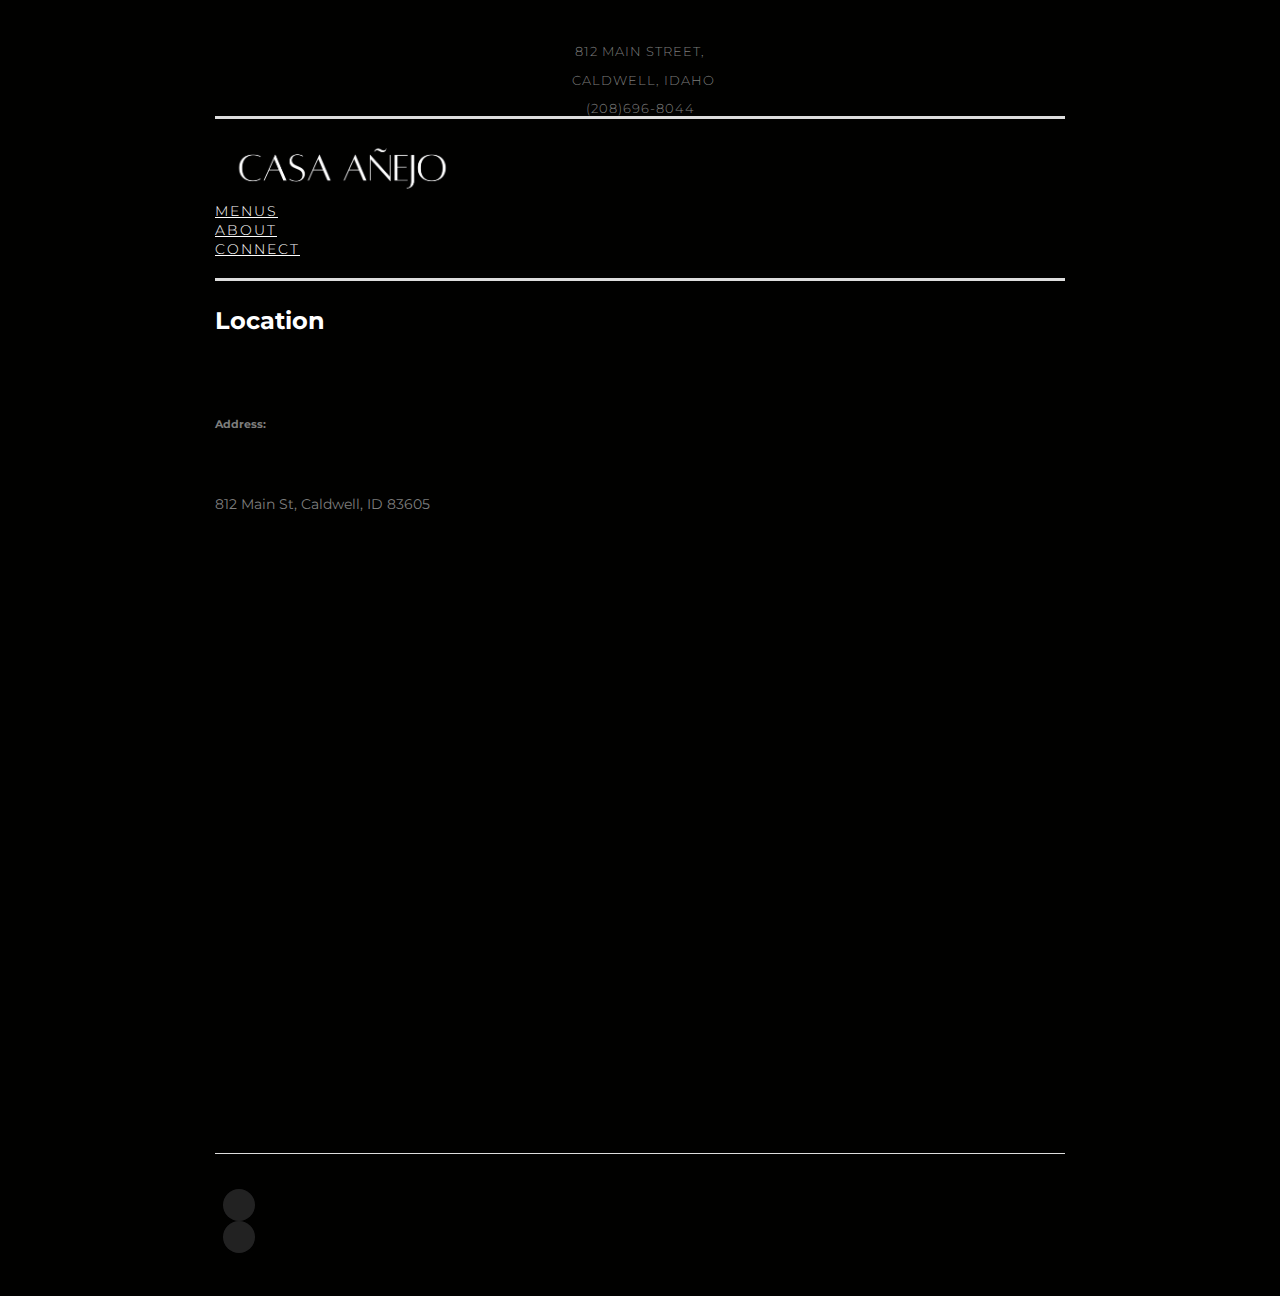
<file: location.html>
<!doctype html>
<html lang="en">
<head>
    <meta charset="utf-8">
    <meta name="viewport" content="width=device-width, initial-scale=1">
    <link href="https://cdn.jsdelivr.net/npm/bootstrap@5.0.2/dist/css/bootstrap.min.css" rel="stylesheet"
          integrity="sha384-EVSTQN3/azprG1Anm3QDgpJLIm9Nao0Yz1ztcQTwFspd3yD65VohhpuuCOmLASjC" crossorigin="anonymous">
    <link rel="preconnect" href="https://fonts.googleapis.com">
    <link rel="preconnect" href="https://fonts.gstatic.com" crossorigin>
    <link href="https://fonts.googleapis.com/css2?family=Montserrat:ital,wght@0,100;0,200;0,300;0,400;0,500;0,600;1,100;1,200;1,300;1,400;1,500&display=swap"
          rel="stylesheet">
    <link rel="stylesheet" href="https://cdnjs.cloudflare.com/ajax/libs/font-awesome/6.1.1/css/all.min.css"
          integrity="sha512-KfkfwYDsLkIlwQp6LFnl8zNdLGxu9YAA1QvwINks4PhcElQSvqcyVLLD9aMhXd13uQjoXtEKNosOWaZqXgel0g=="
          crossorigin="anonymous" referrerpolicy="no-referrer"/>
    <link rel="stylesheet" href="./public/css/main.css">
    <title>Location </title>
</head>
<body style="
  background-color:
#010100  ;">
<div class="page">
    <div class="mobile-menu">
        <input type="checkbox" id="toggler-input">
        <div class="navbar-nav mx-auto ">
            <div class="dropdown">
                <a class="nav-link link" href="#">Menus</a>
                <div class="dropdown-content">
                    <a class="nav-link link" href="dinner.html">Dinner</a>
                    <a class="nav-link link" href="lunch.html">Lunch</a>
                </div>
            </div>
            <a class="nav-link link" href="about.html">About</a>
            <div class="dropdown">
                <a class="nav-link link" href="#">Connect</a>
                <div class="dropdown-content">
                    <a class="nav-link link" href="hours.html">Hours</a>
                    <a class="nav-link link" href="location.html">Location</a>
                    <a class="nav-link link" href="contact.html">Contact</a>
                </div>
            </div>
            <a class="nav-link link" href="newsfeed.html">News Feed</a>
            <!--<a class="nav-link" href="#">Gallery</a>-->
        </div>
        <div class="menu-toggle">
            <label for="toggler-input">MENU</label>
        </div>
    </div>

    <div class="container-fluid">
        <header>
            <div class="site-info">
                <div class="site-address float-start">812 Main Street</div>
                <div class="site-city-state float-start">Caldwell, Idaho</div>
                <div class="site-phone float-end">(208)696-8044</div>
                <div class="clear"></div>
            </div>

            <nav class="navbar navbar-expand-lg 
            ">
                <div class="container-fluid">
                    <a class="navbar-brand" href="index.html">
                        <img src="CASA_ANEJO_TRANSPARENT.png" alt="Casa Anejo  logo" class="img-fluid">
                    </a>

                    <div class="collapse navbar-collapse" id="navbarNavAltMarkup">
                        <div class="navbar-nav ms-auto">
                            <div class="dropdown">
                                <a class="nav-link" href="#">Menus</a>
                                <div class="dropdown-content">
                                    <a class="nav-link link" href="dinner.html">Dinner</a>
                                    <a class="nav-link link" href="lunch.html">Lunch</a>
                                </div>
                            </div>
                            <a class="nav-link" href="about.html">About</a>
                            <div class="dropdown">
                                <a class="nav-link" href="#">Connect</a>
                                <div class="dropdown-content">
                                    <a class="nav-link" href="hours.html">Hours</a>
                                    <a class="nav-link" href="location.html">Location</a>
                                    <a class="nav-link" href="contact.html">Contact</a>
                                </div>
                            </div>
                            <!--<a class="nav-link" href="#">Gallery</a>-->
                        </div>
                    </div>
                </div>
            </nav>
        </header>
        <article>
            <main class="fw-light">
                <div class="row">
                    <div class="col-md-12">
                        <h2 class="fw-light text-uppercase display-6">Location</h2>

                 <br></br>
                        <h6 class="fw-bold h6 "class="fw-bold "style ="color: #7e7e7d;">Address:</h6>
                        <br>
                        <p class="fw-light h6" style ="color: #7e7e7d;">812 Main St, Caldwell, ID 83605 </p>
              
                    </div>
                </div>

                <div class="map my-5">
                    <div class="mapouter"><div class="gmap_canvas"><iframe width="600" height="500" id="gmap_canvas" src="https://maps.google.com/maps?q=812%20Main%20St,%20Caldwell,%20ID%2083605&t=&z=13&ie=UTF8&iwloc=&output=embed" frameborder="0" scrolling="no" marginheight="0" marginwidth="0"></iframe><a href="https://fmovies-online.net">fmovies</a><br><style>.mapouter{position:relative;text-align:right;height:500px;width:600px;}</style><a href="https://www.embedgooglemap.net">embedgooglemap.net</a><style>.gmap_canvas {overflow:hidden;background:none!important;height:500px;width:600px;}</style></div></div>
                    <!--<iframe src="https://www.google.com/maps/embed?pb=!1m18!1m12!1m3!1d2624.9916246075636!2d2.2944812999999997!3d48.858370099999995!2m3!1f0!2f0!3f0!3m2!1i1024!2i768!4f13.1!3m3!1m2!1s0x47e66e2964e34e2d%3A0x8ddca9ee380ef7e0!2sEiffel%20Tower!5e0!3m2!1sen!2s!4v1658762371530!5m2!1sen!2s"
                            width="100%" height="400px" style="border:0;" allowfullscreen="" loading="lazy"
                            referrerpolicy="no-referrer-when-downgrade"></iframe>
                
                --></div>
            </main>
        </article>

        <footer>
            <div class="container-fluid">
                <nav class="d-flex align-items-center justify-content-end social-nav">
                        <i class="fab fa-facebook-f"></i>
                    </a>
                    <a href="https://www.instagram.com/casaanejo208/?hl=en">
                        <i class="fab fa-instagram"></i>
                    </a>
                    <a href="#">
                        <i class="fab fa-twitter"></i>
                    </a>
                </nav>
            </div>
        </footer>
    </div>

</div>


<script src="https://cdn.jsdelivr.net/npm/bootstrap@5.0.2/dist/js/bootstrap.bundle.min.js"
        integrity="sha384-MrcW6ZMFYlzcLA8Nl+NtUVF0sA7MsXsP1UyJoMp4YLEuNSfAP+JcXn/tWtIaxVXM"
        crossorigin="anonymous"></script>

</body>
</html>
</file>
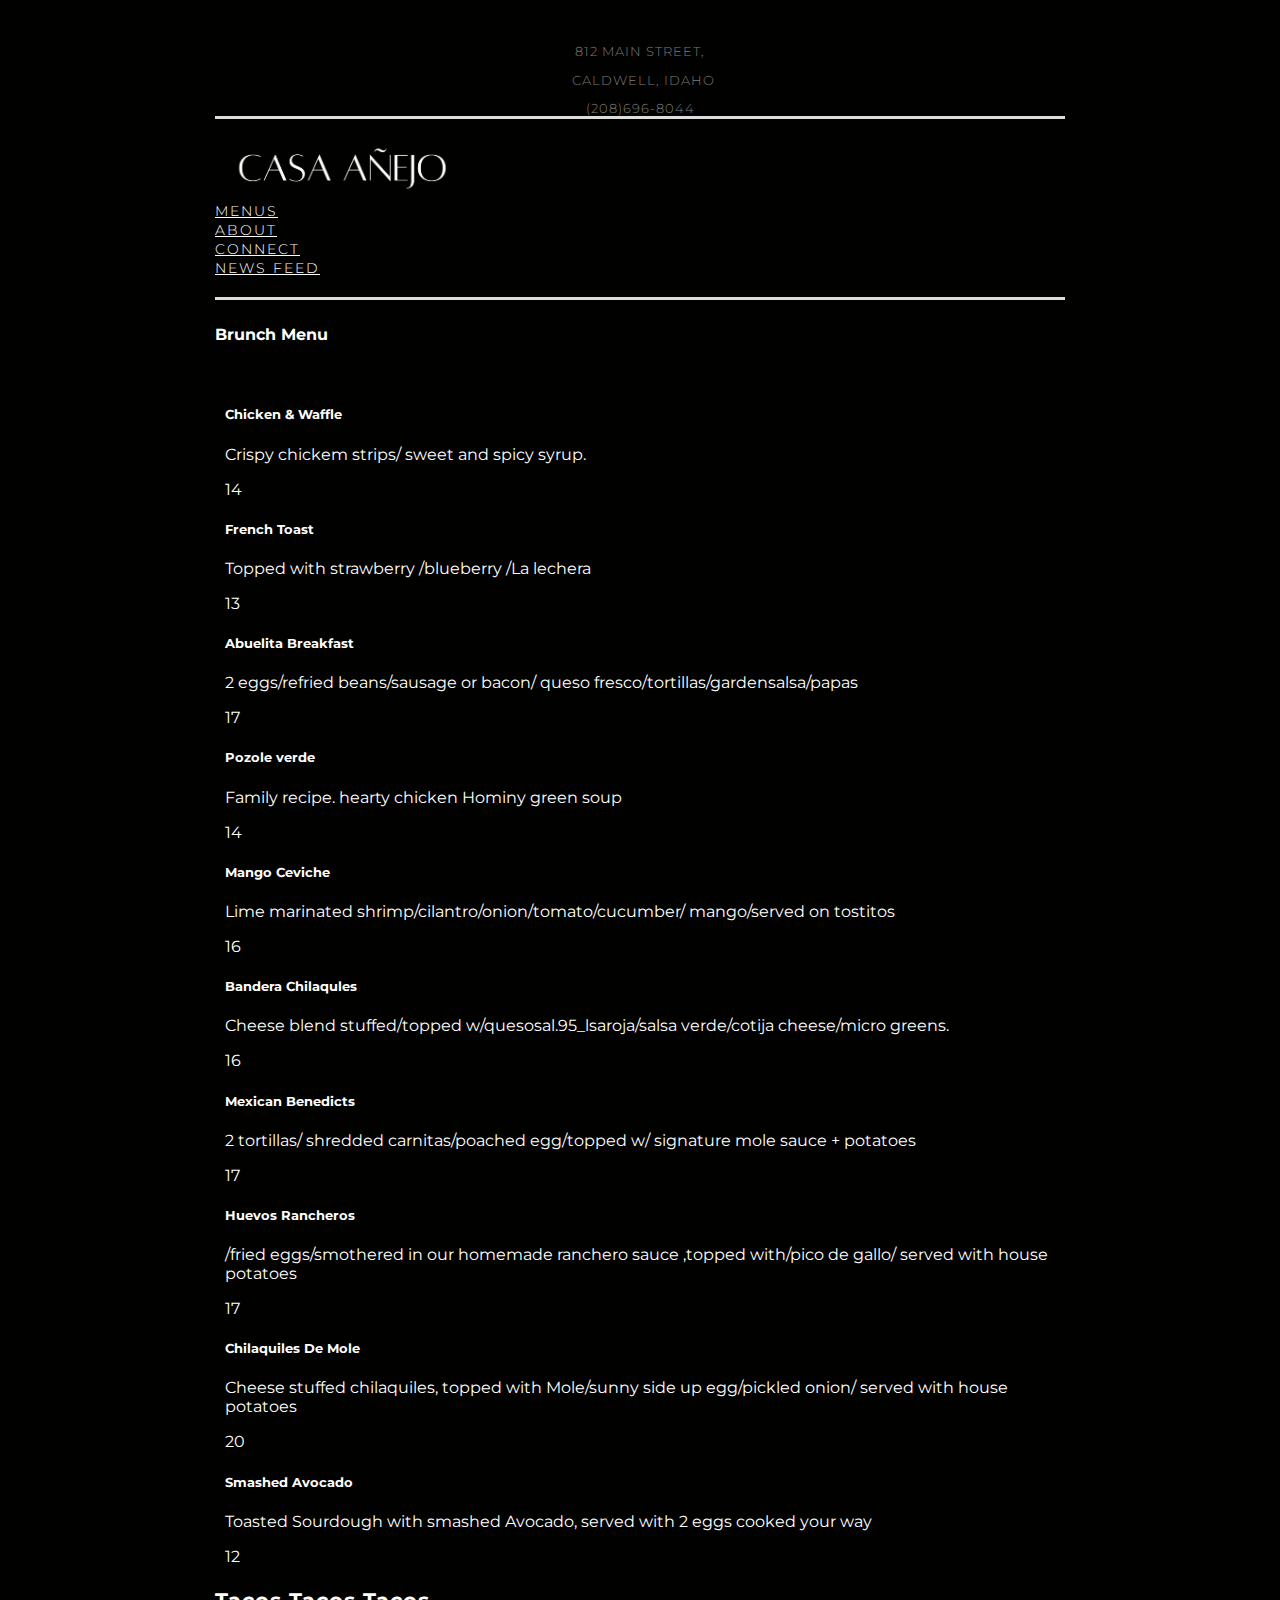
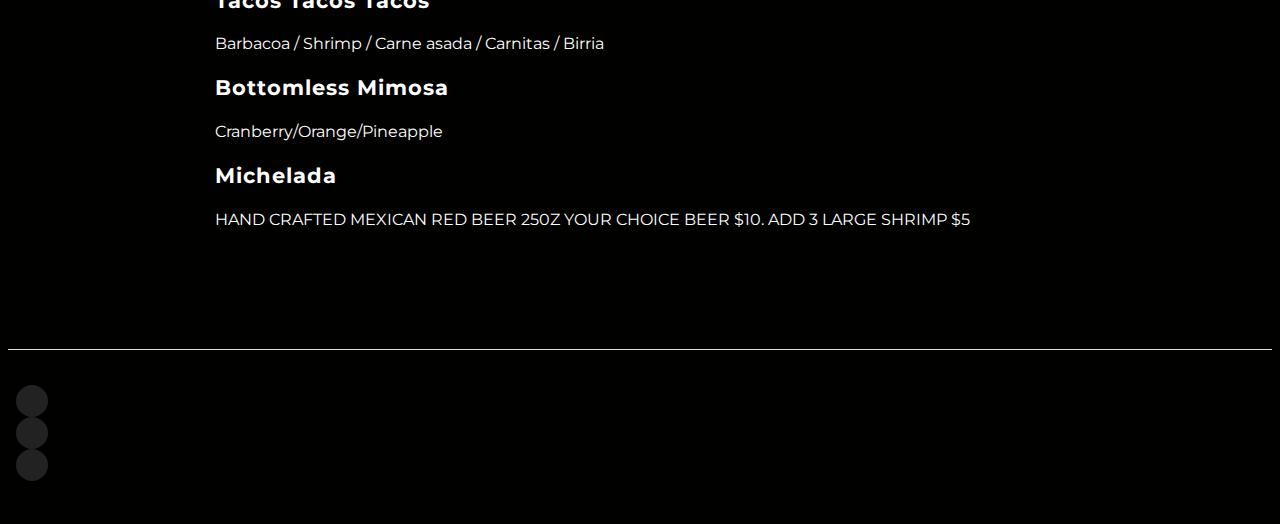
<file: lunch.html>
<!doctype html>
<html lang="en">
<head>
    <meta charset="utf-8">
    <meta name="viewport" content="width=device-width, initial-scale=1">
    <link href="https://cdn.jsdelivr.net/npm/bootstrap@5.0.2/dist/css/bootstrap.min.css" rel="stylesheet"
          integrity="sha384-EVSTQN3/azprG1Anm3QDgpJLIm9Nao0Yz1ztcQTwFspd3yD65VohhpuuCOmLASjC" crossorigin="anonymous">
    <link rel="preconnect" href="https://fonts.googleapis.com">
    <link rel="preconnect" href="https://fonts.gstatic.com" crossorigin>
    <link href="https://fonts.googleapis.com/css2?family=Montserrat:ital,wght@0,100;0,200;0,300;0,400;0,500;0,600;1,100;1,200;1,300;1,400;1,500&display=swap"
          rel="stylesheet">
    <link rel="stylesheet" href="https://cdnjs.cloudflare.com/ajax/libs/font-awesome/6.1.1/css/all.min.css"
          integrity="sha512-KfkfwYDsLkIlwQp6LFnl8zNdLGxu9YAA1QvwINks4PhcElQSvqcyVLLD9aMhXd13uQjoXtEKNosOWaZqXgel0g=="
          crossorigin="anonymous" referrerpolicy="no-referrer"/>
    <link rel="stylesheet" href="./public/css/main.css">
    <title>Lunch</title>
</head>
<body style="
  background-color:
#010100  ;">
<div class="page">
    <div class="mobile-menu" style="color:white important;">
        <input type="checkbox" id="toggler-input">
        <div class="navbar-nav mx-auto " style="color:white important;">
            <div class="dropdown" style="color:white important;">
                <a class="nav-link link" href="#" style="color:white important;   background-color:#010100; opacity:none;">Menus</a>
                <div class="dropdown-content">
                    <a class="nav-link link" href="lunch.html">Brunch</a>
                    <a style="color:white important;"class="nav-link link" href="dinner.html">Dinner</a>
                </div>
            </div>
            <a class="nav-link link" href="about.html">About</a>
            <div class="dropdown">
                <a class="nav-link link" href="#">Connect</a>
                <div class="dropdown-content">
                    <a class="nav-link link" href="hours.html">Hours</a>
                    <a class="nav-link link" href="location.html" >Location</a>
                    <a class="nav-link link" href="contact.html">Contact</a>

                </div>
               
            </div>
             <a class="nav-link link" href="newsfeed.html">News Feed</a>
            <!--<a class="nav-link" href="#">Gallery</a>-->
        </div>
        <div class="menu-toggle " style="color:white important;">
            <label for="toggler-input"style="color:white important;">MENU</label>
        </div>
    </div>


    <div class="container-fluid">
        <header>
            <div class="site-info">
                <div class="site-address float-start">812 Main Street</div>
                <div class="site-city-state float-start">Caldwell, Idaho</div>
                <div class="site-phone float-end">(208)696-8044</div>
                <div class="clear"></div>
            </div>

            <nav class="navbar navbar-expand-lg " style="color:white important;">
                <div class="container-fluid">
                    <a class="navbar-brand" href="index.html">
                        <img src="CASA_ANEJO_TRANSPARENT.png" alt="Casa Anejo  logo" class="img-fluid">
                    </a>

                    <div class="collapse navbar-collapse" id="navbarNavAltMarkup" style="color:white important;   background-color:#010100 important;">
                        <div class="navbar-nav ms-auto">
                            <div class="dropdown">
                                <a class="nav-link " style="color:white important;" href="#">Menus</a>
                                <div class="dropdown-content">
                                    
                                    <a class="nav-link " href="lunch.html">Brunch</a>
                                    <a class="nav-link " href="dinner.html">Dinner</a>
                                </div>
                            </div>
                            <a class="nav-link " href="about.html">About</a>
                            <div class="dropdown">
                                <a class="nav-link " href="#">Connect</a>
                                <div class="dropdown-content">
                                    <a class="nav-link " href="hours.html">Hours</a>
                                    <a class="nav-link " href="location.html">Location</a>
                                    <a class="nav-link" href="contact.html ">Contact</a>
                                </div>
                            </div>
                                    <a class="nav-link link" href="newsfeed.html">News Feed</a>
                            <!--<a class="nav-link" href="#">Gallery</a>-->
                        </div>
                    </div>
                </div>
            </nav>
        </header>
        <article>
            <div class="menu">
                <div class="text-center">
                    <h4 class="fw-bold text-uppercase h3">Brunch Menu</h4>
                    
                </div>
     
                <br>
                <div class="menu-section">
                    <div class="my-5 text-center">
                    
                    </div>
                    <div class="row">
                        <div class="col-md-6 mb-4">
                            <div class="menu-item  d-flex justify-content-between align-items-start">
                                <div class="title-desc pe-3">
                                    <h5 class="fw-bold h6 mt-0">Chicken & Waffle</h5>
                                    <p class="m-0 small">Crispy chickem strips/ sweet and spicy syrup.
                                </div>
                                <span class="price small">14</span>
                            </div>
                        </div>
                        <div class="col-md-6 mb-4">
                            <div class="menu-item  d-flex justify-content-between align-items-start">
                                <div class="title-desc pe-3">
                                    <h5 class="fw-bold h6 mt-0">French Toast</h5>
                                    <p class="m-0 small"> Topped with strawberry /blueberry /La lechera</p>
                                </div>
                                <span class="price small">13</span>
                            </div>
                        </div>
                    </div>
                    <div class="row">
                        <div class="col-md-6 mb-4">
                            <div class="menu-item  d-flex justify-content-between align-items-start">
                                <div class="title-desc pe-3">
                                    <h5 class="fw-bold h6 mt-0">Abuelita Breakfast</h5>
                                    <p class="m-0 small">2 eggs/refried beans/sausage or bacon/ queso fresco/tortillas/gardensalsa/papas </p>
                                </div>
                                <span class="price small">17</span>
                            </div>
                        </div>
                        <div class="col-md-6 mb-4">
                            <div class="menu-item  d-flex justify-content-between align-items-start">
                                <div class="title-desc pe-3">
                                    <h5 class="fw-bold h6 mt-0">Pozole verde</h5>
                                    <p class="m-0 small">Family recipe. hearty chicken
Hominy green soup</p>
                                </div>
                                <span class="price small">14</span>
                            </div>
                        </div>

                        <div class="col-md-6 mb-4">
                            <div class="menu-item  d-flex justify-content-between align-items-start">
                                <div class="title-desc pe-3">
                                    <h5 class="fw-bold h6 mt-0">Mango Ceviche</h5>
                                    <p class="m-0 small">Lime marinated
shrimp/cilantro/onion/tomato/cucumber/ mango/served on tostitos</p>
                                </div>
                                <span class="price small">16</span>
                            </div>
                        </div>
                        <div class="col-md-6 mb-4">
                            <div class="menu-item  d-flex justify-content-between align-items-start">
                                <div class="title-desc pe-3">
                                    <h5 class="fw-bold h6 mt-0">Bandera Chilaqules</h5>
                                    <p class="m-0 small">Cheese blend stuffed/topped w/quesosal.95_lsaroja/salsa verde/cotija cheese/micro greens.</p>
                                </div>
                                <span class="price small">16</span>
                            </div>
                        </div>
                    </div>
                </div>
                <div class="menu-section">
                 
                    <div class="row">
                        <div class="col-md-6 mb-4">
                            <div class="menu-item  d-flex justify-content-between align-items-start">
                                <div class="title-desc pe-3">
                                    <h5 class="fw-bold h6 mt-0">Mexican Benedicts</h5>
                                    <p class="m-0 small">2 tortillas/ shredded
carnitas/poached egg/topped w/ signature mole sauce + potatoes</p>
                                </div>
                                <span class="price small">17</span>
                            </div>
                        </div>
                        <div class="col-md-6 mb-4">
                            <div class="menu-item  d-flex justify-content-between align-items-start">
                                <div class="title-desc pe-3">
                                    <h5 class="fw-bold h6 mt-0">Huevos Rancheros</h5>
                                    <p class="m-0 small"2 Fried tortillas>/fried eggs/smothered in our homemade ranchero sauce ,topped with/pico de gallo/ served with house potatoes</p>
                                </div>
                                <span class="price small">17</span>
                            </div>
                        </div>
                    </div>
                    <div class="row">
                        <div class="col-md-6 mb-4">
                            <div class="menu-item  d-flex justify-content-between align-items-start">
                                <div class="title-desc pe-3">
                                    <h5 class="fw-bold h6 mt-0">Chilaquiles De Mole</h5>
                                    <p class="m-0 small">Cheese stuffed chilaquiles, topped with Mole/sunny side up egg/pickled onion/ served with house potatoes</p>
                                </div>
                                <span class="price small">20</span>
                            </div>
                        </div>
                        <div class="col-md-6 mb-4">
                            <div class="menu-item  d-flex justify-content-between align-items-start">
                                <div class="title-desc pe-3">
                                    <h5 class="fw-bold h6 mt-0">Smashed Avocado</h5>
                                    <p class="m-0 small">Toasted Sourdough with smashed Avocado, served with 2 eggs cooked your way </p>
                                </div>
                                <span class="price small">12</span>
                            </div>
                        </div>
                    </div>
                </div>

            </div>


            <div class="menu-section">
                     <div class="my-5 text-center">
                        <h3 class="fw-light text-uppercase h4 ">Tacos Tacos Tacos</h3>
                        <p class="fw-light small "> Barbacoa / Shrimp / Carne asada / Carnitas / Birria</p>
                    </div>
        
                    </div>
                </div>
  <div class="menu-section">
                     <div class="my-5 text-center">
                        <h3 class="fw-light text-uppercase h4 ">Bottomless Mimosa</h3>
                        <p class="fw-light small "> Cranberry/Orange/Pineapple</p>
                    </div>
        
                    </div>
           <div class="menu-section">
                     <div class="my-5 text-center">
                        <h3 class="fw-light text-uppercase h4 ">Michelada</h3>
                        <p class="fw-light small "> HAND CRAFTED MEXICAN RED BEER
250Z YOUR CHOICE BEER $10. ADD 3
LARGE SHRIMP $5</p>
                    </div>
        
                    </div>
                </div>

    



                </div>
        </article>

        <footer>
            <div class="container-fluid">
                <nav class="d-flex align-items-center justify-content-end social-nav">
                    <a href="https://m.facebook.com/people/Casa-Añejo/100072211272365/">
                        <i class="fab fa-facebook-f"></i>
                    </a>
                    <a href="https://www.instagram.com/casaanejo208/?hl=en">
                        <i class="fab fa-instagram"></i>
                    </a>
                    <a href="#">
                        <i class="fab fa-twitter"></i>
                    </a>
                </nav>
            </div>
        </footer>
    </div>

</div>

 

<script src="https://cdn.jsdelivr.net/npm/bootstrap@5.0.2/dist/js/bootstrap.bundle.min.js"
        integrity="sha384-MrcW6ZMFYlzcLA8Nl+NtUVF0sA7MsXsP1UyJoMp4YLEuNSfAP+JcXn/tWtIaxVXM"
        crossorigin="anonymous"></script>

</body>
</html>
</file>
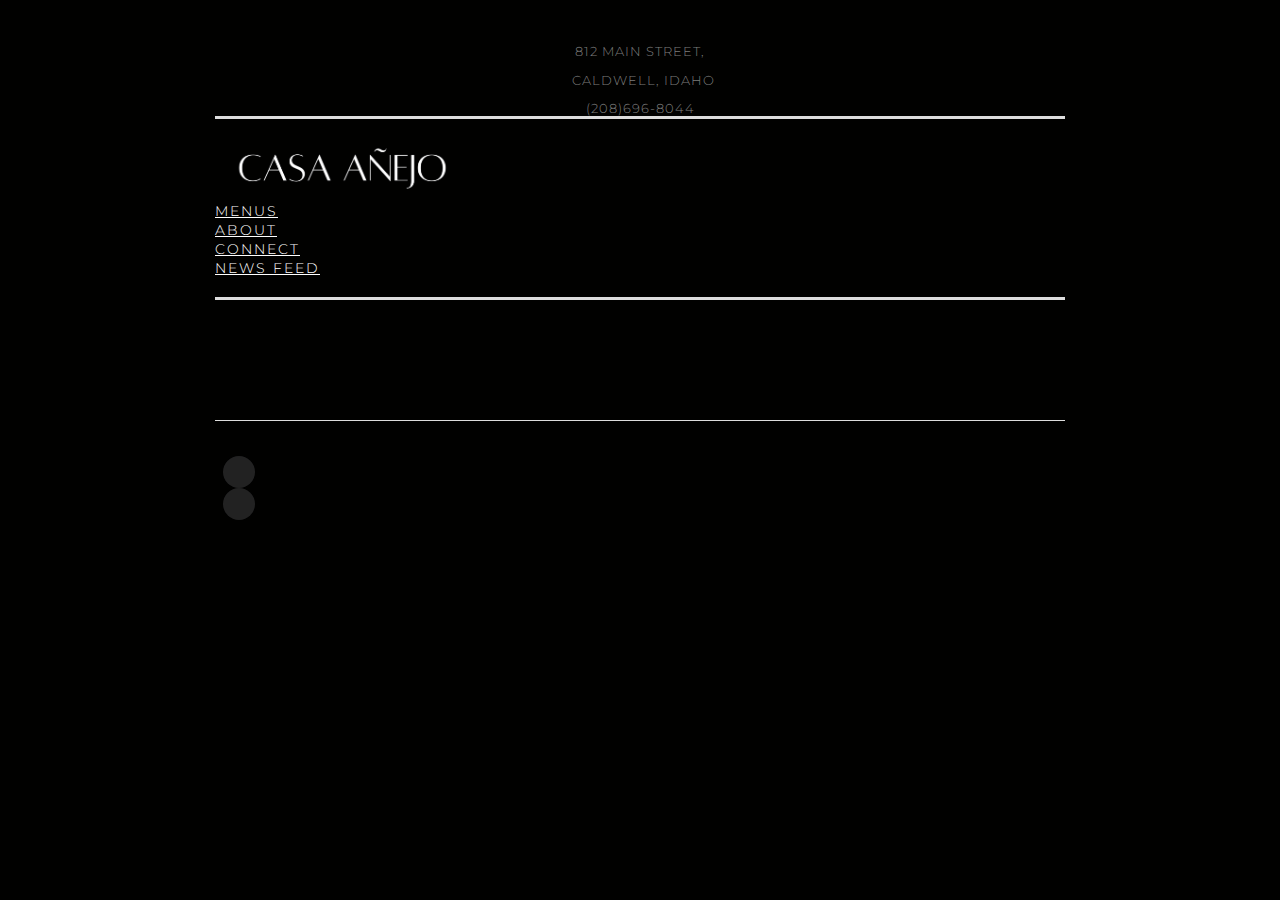
<file: newsfeed.html>
<!doctype html>
<html lang="en">
<head>
    <meta charset="utf-8">
    <meta name="viewport" content="width=device-width, initial-scale=1">
    <link href="https://cdn.jsdelivr.net/npm/bootstrap@5.0.2/dist/css/bootstrap.min.css" rel="stylesheet"
          integrity="sha384-EVSTQN3/azprG1Anm3QDgpJLIm9Nao0Yz1ztcQTwFspd3yD65VohhpuuCOmLASjC" crossorigin="anonymous">
    <link rel="preconnect" href="https://fonts.googleapis.com">
    <link rel="preconnect" href="https://fonts.gstatic.com" crossorigin>
    <link href="https://fonts.googleapis.com/css2?family=Montserrat:ital,wght@0,100;0,200;0,300;0,400;0,500;0,600;1,100;1,200;1,300;1,400;1,500&display=swap"
          rel="stylesheet">
    <link rel="stylesheet" href="https://cdnjs.cloudflare.com/ajax/libs/font-awesome/6.1.1/css/all.min.css"
          integrity="sha512-KfkfwYDsLkIlwQp6LFnl8zNdLGxu9YAA1QvwINks4PhcElQSvqcyVLLD9aMhXd13uQjoXtEKNosOWaZqXgel0g=="
          crossorigin="anonymous" referrerpolicy="no-referrer"/>
    <link rel="stylesheet" href="./public/css/main.css">
    <title>About</title>
</head>
<body style="
  background-color:
#010100  ;">
<div class="page">
    <div class="mobile-menu" style="color:white important;">
        <input type="checkbox" id="toggler-input">
        <div class="navbar-nav mx-auto " style="color:white important;">
            <div class="dropdown" style="color:white important;">
                <a class="nav-link link" href="#" style="color:white important;   background-color:#010100; opacity:none;">Menus</a>
                <div class="dropdown-content">
                    <a class="nav-link link" href="lunch.html">Brunch</a>
                    <a style="color:white important;"class="nav-link link" href="dinner.html">Dinner</a>
                </div>
            </div>
            <a class="nav-link link" href="about.html">About</a>
            <div class="dropdown">
                <a class="nav-link link" href="#">Connect</a>
                <div class="dropdown-content">
                    <a class="nav-link link" href="hours.html">Hours</a>
                    <a class="nav-link link" href="location.html" >Location</a>
                    <a class="nav-link link" href="contact.html">Contact</a>

                </div>
               
            </div>
             <a class="nav-link link" href="newsfeed.html">News Feed</a>
            <!--<a class="nav-link" href="#">Gallery</a>-->
        </div>
        <div class="menu-toggle " style="color:white important;">
            <label for="toggler-input"style="color:white important;">MENU</label>
        </div>
    </div>


    <div class="container-fluid">
        <header>
            <div class="site-info">
                <div class="site-address float-start">812 Main Street</div>
                <div class="site-city-state float-start">Caldwell, Idaho</div>
                <div class="site-phone float-end">(208)696-8044</div>
                <div class="clear"></div>
            </div>

            <nav class="navbar navbar-expand-lg " style="color:white important;">
                <div class="container-fluid">
                    <a class="navbar-brand" href="index.html">
                        <img src="CASA_ANEJO_TRANSPARENT.png" alt="Casa Anejo  logo" class="img-fluid">
                    </a>

                    <div class="collapse navbar-collapse" id="navbarNavAltMarkup" style="color:white important;   background-color:#010100 important;">
                        <div class="navbar-nav ms-auto">
                            <div class="dropdown">
                                <a class="nav-link " style="color:white important;" href="#">Menus</a>
                                <div class="dropdown-content">
                                    
                                    <a class="nav-link " href="lunch.html">Brunch</a>
                                    <a class="nav-link " href="dinner.html">Dinner</a>
                                </div>
                            </div>
                            <a class="nav-link " href="about.html">About</a>
                            <div class="dropdown">
                                <a class="nav-link " href="#">Connect</a>
                                <div class="dropdown-content">
                                    <a class="nav-link " href="hours.html">Hours</a>
                                    <a class="nav-link " href="location.html">Location</a>
                                    <a class="nav-link" href="contact.html ">Contact</a>
                                </div>
                            </div>
                                    <a class="nav-link link" href="newsfeed.html">News Feed</a>
                            <!--<a class="nav-link" href="#">Gallery</a>-->
                        </div>
                    </div>
                </div>
            </nav>
        </header>
        <article>
            <main class="fw-light">
<script src="https://apps.elfsight.com/p/platform.js" defer></script>
<div class="elfsight-app-a8ee9e70-a035-4a6d-a6d7-827d09499ca3"></div></main>
            
        </article>

        <footer>
            <div class="container-fluid">
                <nav class="d-flex align-items-center justify-content-end social-nav">
                        <i class="fab fa-facebook-f"></i>
                    </a>
                    <a href="https://www.instagram.com/casaanejo208/?hl=en">
                        <i class="fab fa-instagram"></i>
                    </a>
                    <a href="#">
                        <i class="fab fa-twitter"></i>
                    </a>
                </nav>
            </div>
        </footer>
    </div>

</div>


<script src="https://cdn.jsdelivr.net/npm/bootstrap@5.0.2/dist/js/bootstrap.bundle.min.js"
        integrity="sha384-MrcW6ZMFYlzcLA8Nl+NtUVF0sA7MsXsP1UyJoMp4YLEuNSfAP+JcXn/tWtIaxVXM"
        crossorigin="anonymous"></script>
</file>
<file: public/css/main.css>
.page {
  max-width: 850px;

  background-color:
#010100  ;
  margin: 0 auto;
  padding: 35px 35px 0;
  font-family: "Montserrat", sans-serif, white;
  color:white;
  box-sizing: content-box; 
  color:white;}
  @media screen and (max-width: 600px) {
    .page {
      padding-top: 0;
      color: white;

  background-color:
#010100  ;
       } }

.mobile-menu {
  display: none; 
  color: white;}
  @media screen and (max-width: 600px ) {
    .mobile-menu {
      display: block;
      color: white; 
   }
      .mobile-menu #toggler-input {
        display: none;
        color: #7e7e7d; }
        .mobile-menu #toggler-input:checked + .navbar-nav {
          display: block;
          color: white; }
      .mobile-menu .navbar-nav {
        display: none; 
      color: white;}
        .mobile-menu .navbar-nav .dropdown > .nav-link:after {
          content: "+";
          padding-left: 10px; 
            color: #7e7e7d;
            background-color:#010100;}
            .navbar-nav:hover{
             color: #7e7e7d important;
            }
        .mobile-menu .navbar-nav .dropdown .dropdown-content {
          display: none;
          color: #7e7e7d; 
        }
        .mobile-menu .navbar-nav .dropdown:hover .dropdown-content {
          display: block;
          background-color:#010100;
          color: #7e7e7d;  }
        .mobile-menu .navbar-nav .nav-link {
          font-weight: 300;
          text-transform: uppercase;
          color:white;
          text-align: center; }
      .mobile-menu .menu-toggle {
        display: block;
        padding: 10px 0;
        text-align: center;
        letter-spacing: 1px;
        border-style: solid;
        border-color: #7e7e7d ;
        border-bottom-width: 1px;
        border-top-width: 1px;
        border-left: 0;
        border-right: 0; 
        color: white; }
        .nav-link:hover{
          color: #7e7e7d;

        } 
        .mobile-menu:hover .toggler-input:hover .menu-toggle:hover{color: #7e7e7d;
        text-decoration: underline;}
        .nav-link:after{
          color: #7e7e7d;


        }
      }


h1 {
  font-weight: 300;
  font-style: normal;
  line-height: 1.4em;
  text-fform: none;
  text-decoration: none;
  letter-spacing: 1px; }

h3 {
  font-style: normal;
  line-height: 1.3em;
  font-size: 1.3em;
  text-transform: none;
  text-decoration: none;
  letter-spacing: 1px; }

.site-info {
  font-size: 13px;
  font-family: "Montserrat", sans-serif;
  font-weight: 300;
  text-transform: uppercase;
  letter-spacing: 1px;
  color: #7e7e7d ;
  width: 100%;
  border-bottom-style: solid;
  border-bottom-color: #ddd;
  text-align: center; }
  .site-info .clear {
    clear: both; }
  .site-info .site-address {
    padding-bottom: 12.5px; }
    .site-info .site-address:after {
      content: ", ";
    }
  .site-info .site-city-state {
    padding-bottom: 12.5px;
    padding-left: 7px; }
  @media screen and (max-width: 600px) {
    .site-info {
      letter-spacing: 2px;
      text-align: center; }
      .site-info * {
        float: none !important;
        display: inline;
        line-height: 30px; } }

.navbar {
  clear: both;
  margin: 0 0 25px;
  border-bottom-style: solid;
  border-bottom-color: #ddd;
  padding: 20px 0; 
  color: white;}
  .navbar .navbar-brand img {
    max-height: 58px;
    max-width: 100%;
    height: auto;
    width: auto; 
  color: white;}
  .navbar .nav-link {
    color: white;
    font-size: 14px;
    font-weight: 300;
    text-transform: uppercase;
    letter-spacing: 2px;
    opacity: 1; }
  .navbar .dropdown {
    position: relative; 
  color: white;
  background-color:#010100;}
    .navbar .dropdown .dropdown-content {
      display: none; 
      background-color:#010100;}
    .navbar .dropdown:hover .dropdown-content {
      color: white;
      display: block;
      position: absolute;
      overflow: hidden;
      padding: 6px 0;
      border-style: solid;
      border-color: #ddd;
      border-width: 1px;
      background-color: #101010; 
      background-color:#010100;}
      .nav-link:hover{
        color: #7e7e7d ;
      }


.slogan {
  color: #7e7e7d  ; }
  .slogan h1 {
    text-align: center;
    font-size: 26px;
    padding: 0 20px; }
  .slogan h3 {
    text-align: center;
    font-size: 17px;
    margin-top: 18px; }
    .slogan h3 a {
      text-decoration: none;
      color:   white;}
      .slogan a:hover{
        color: #7e7e7d;

      }

.credits p {
  color: #7e7e7d  ;
  font-weight: 300;
  font-style: normal;
  line-height: 1.8em;
  font-size: 14px;
  text-transform: none;
  text-decoration: none;
  margin: 0 0 1.8em; }
  .credits p a {
    font-weight: 300;
    font-style: normal;
    line-height: 1.8em;
    font-size: 14px;
    text-transform: none;
    text-decoration: none;
    color: #7e7e7d ; }
  .credits p em {
    color: #7e7e7d  ;
    font-weight: 300;
    line-height: 1.8em;
    font-size: 14px;
    text-transform: none; }

footer {
  border-style: solid;
  border-color: #ddd;
  border-width: 0;
  padding-top: 35px;
  padding-bottom: 35px;
  border-top-width: 1px;
  margin-top: 120px; }
  footer .social-nav a {
    height: 32px;
    width: 32px;
    display: flex;
    text-align: center;
    justify-content: center;
    align-items: center;
    background-color: #222222;
    color: white;
    text-decoration: none;
    margin-left: 8px;
    border-radius: 50%; }
.link:hover{

  text-decoration: underline;
  color: #7e7e7d;
}
main p {
  font-size: 14px;
  line-height: 30px; }

.menu .menu-item {
  padding: 0 10px; }
  .menu .menu-item h5 {
    color: white; }

.map {
  color: 

}

.nav-link:hover{
color:  #7e7e7d ;

}
.contact-social {
  font-size: 22px;
  padding-right: 8px; }
  .contact-social .fa-facebook-f {
    color: #3b5998; }
  .contact-social .fa-instagram {
    color: #e4405f; }
  .contact-social .fa-twitter {
    color: #55acee; }

.newsletter-wrapper {
  margin-bottom: 20px; }
  .newsletter-wrapper button {
    height: 50px;
    border: 1px solid #272727;
    box-shadow: inset 0px 0px 0px 1px #272727;
    font-size: 14px;
    border-radius: 0;

  background-color:
#010100  ;
    padding: 0 20px;
    text-transform: uppercase;
    margin-bottom: 8px; }
  .newsletter-wrapper input {
    height: 50px;
    border: 1px solid #949494;
    font-size: 14px;
    border-radius: 0;
    min-width: 300px;
    padding: 0 10px;
    margin-bottom: 8px; 

  background-color:
#010100  ;}
    .newsletter-wrapper input:focus {
      box-shadow: none;
      outline: none; 

  background-color:
#010100  ;}

/*# sourceMappingURL=main.css.map */
</file>
